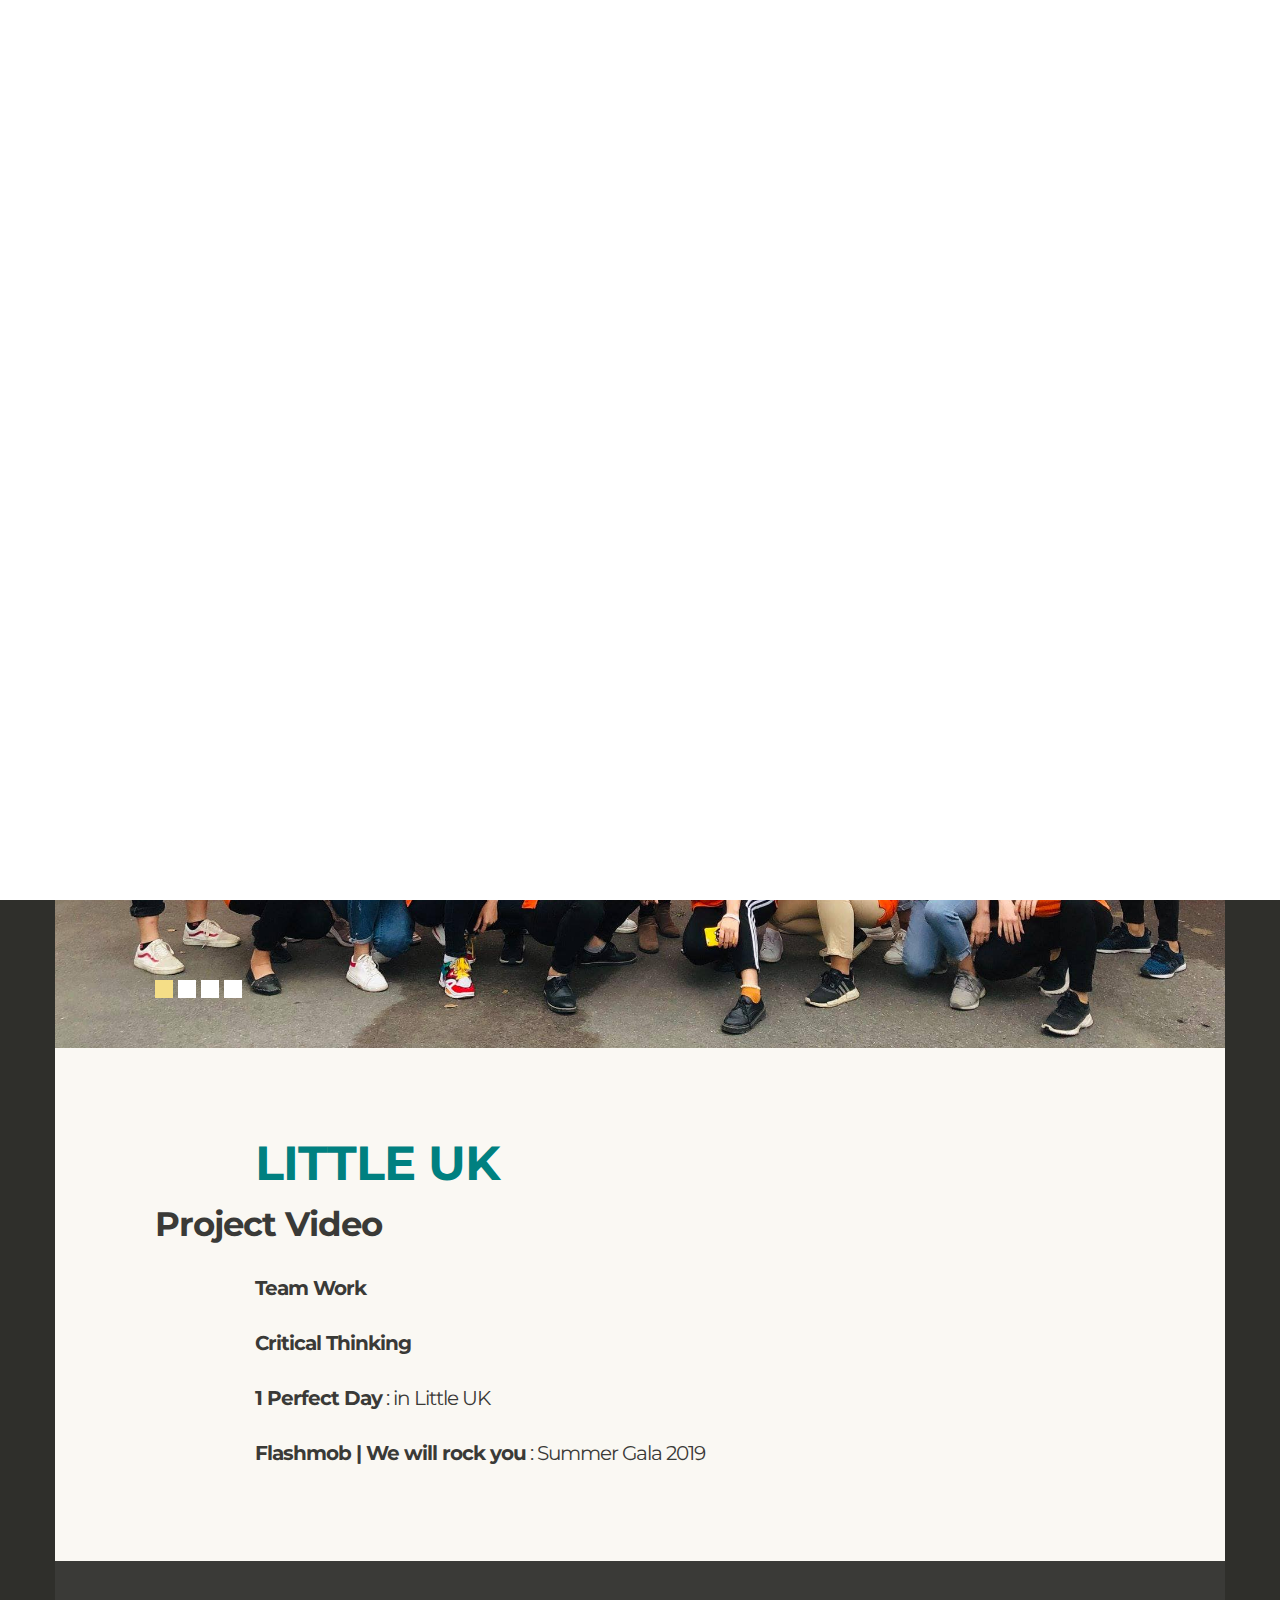
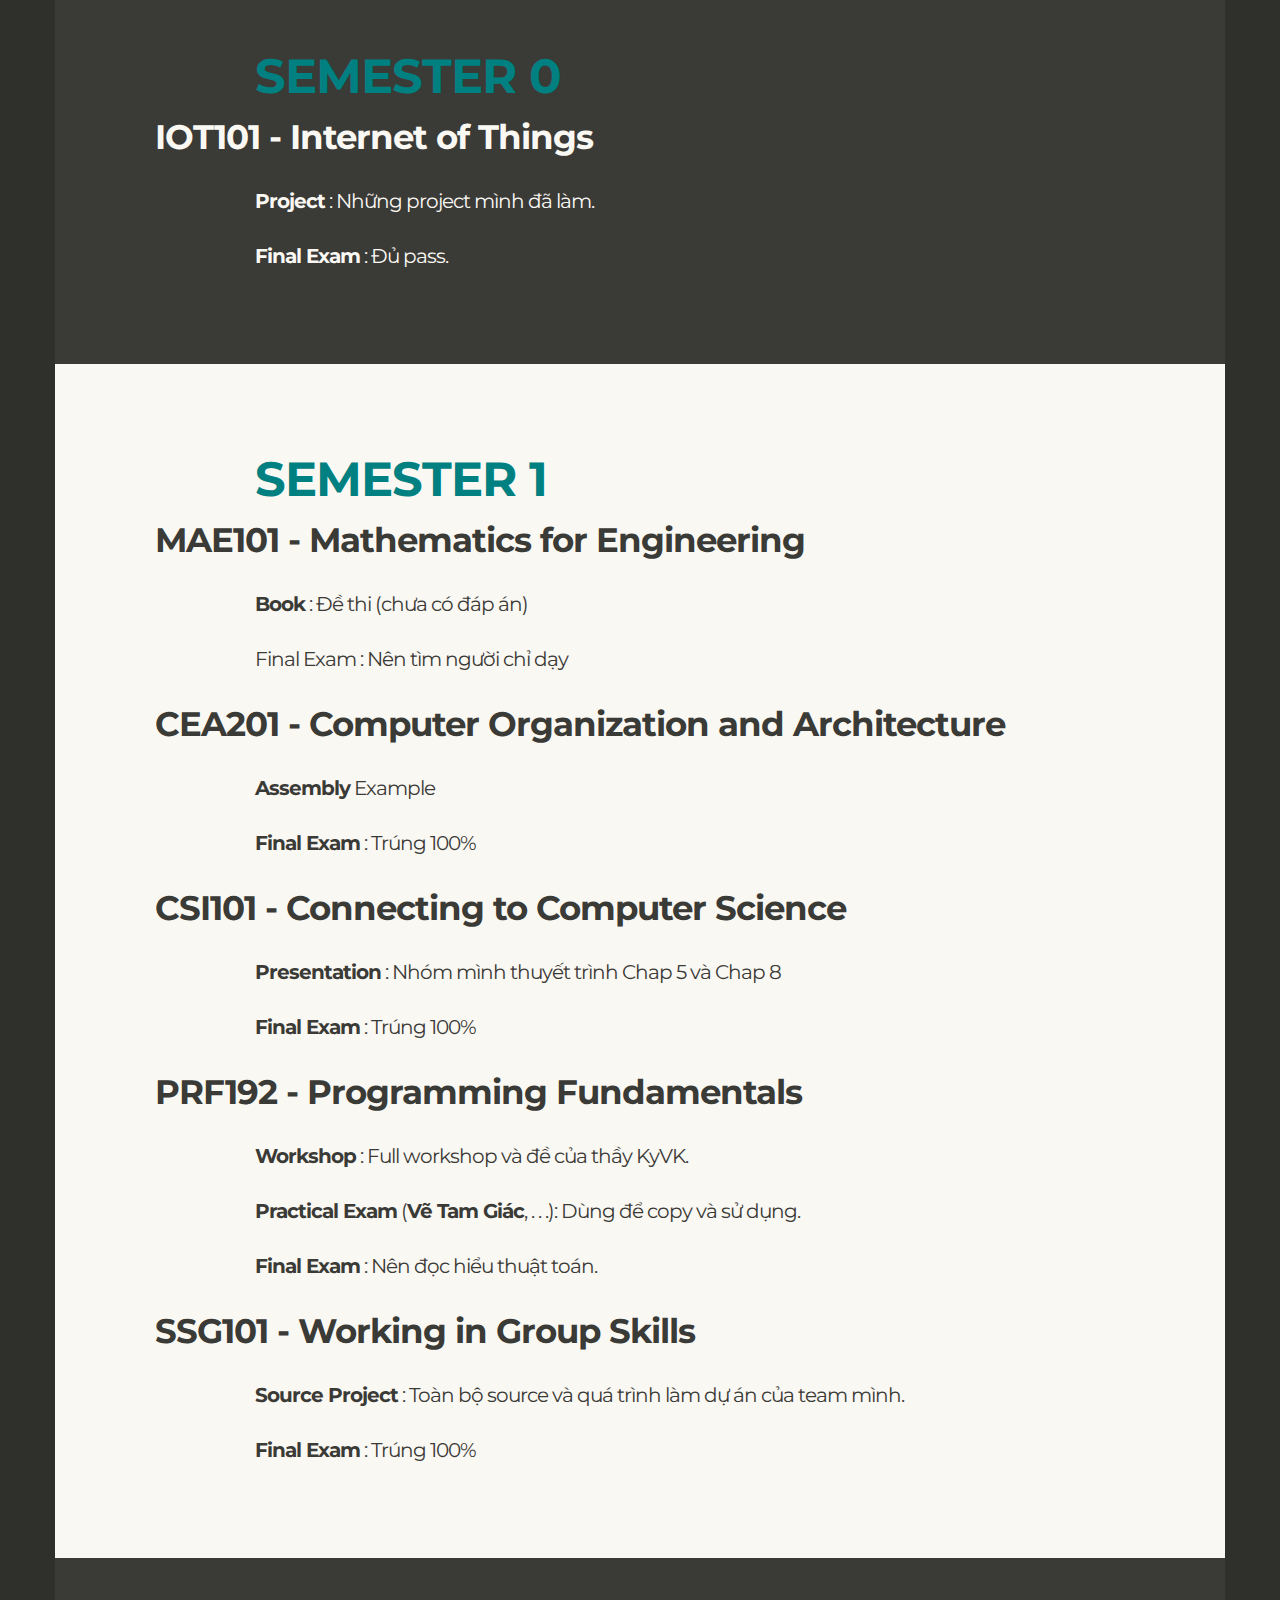
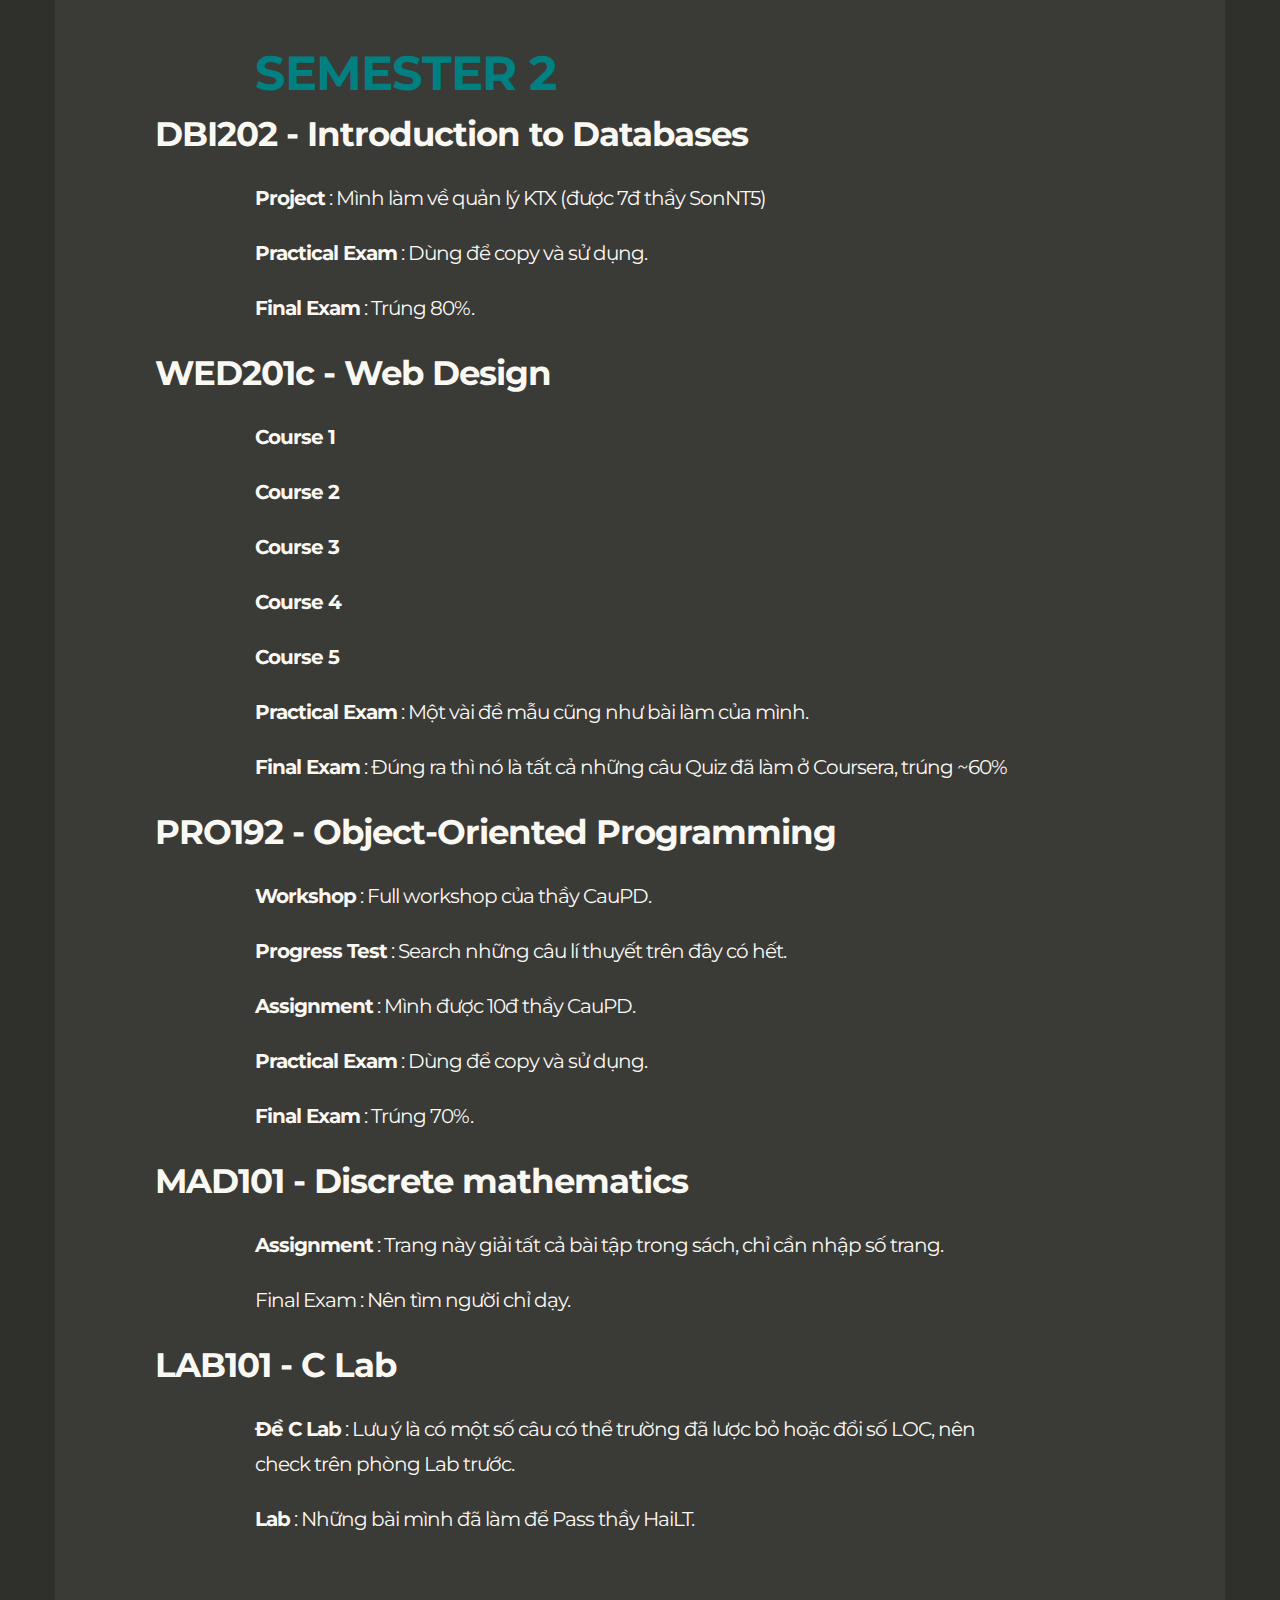
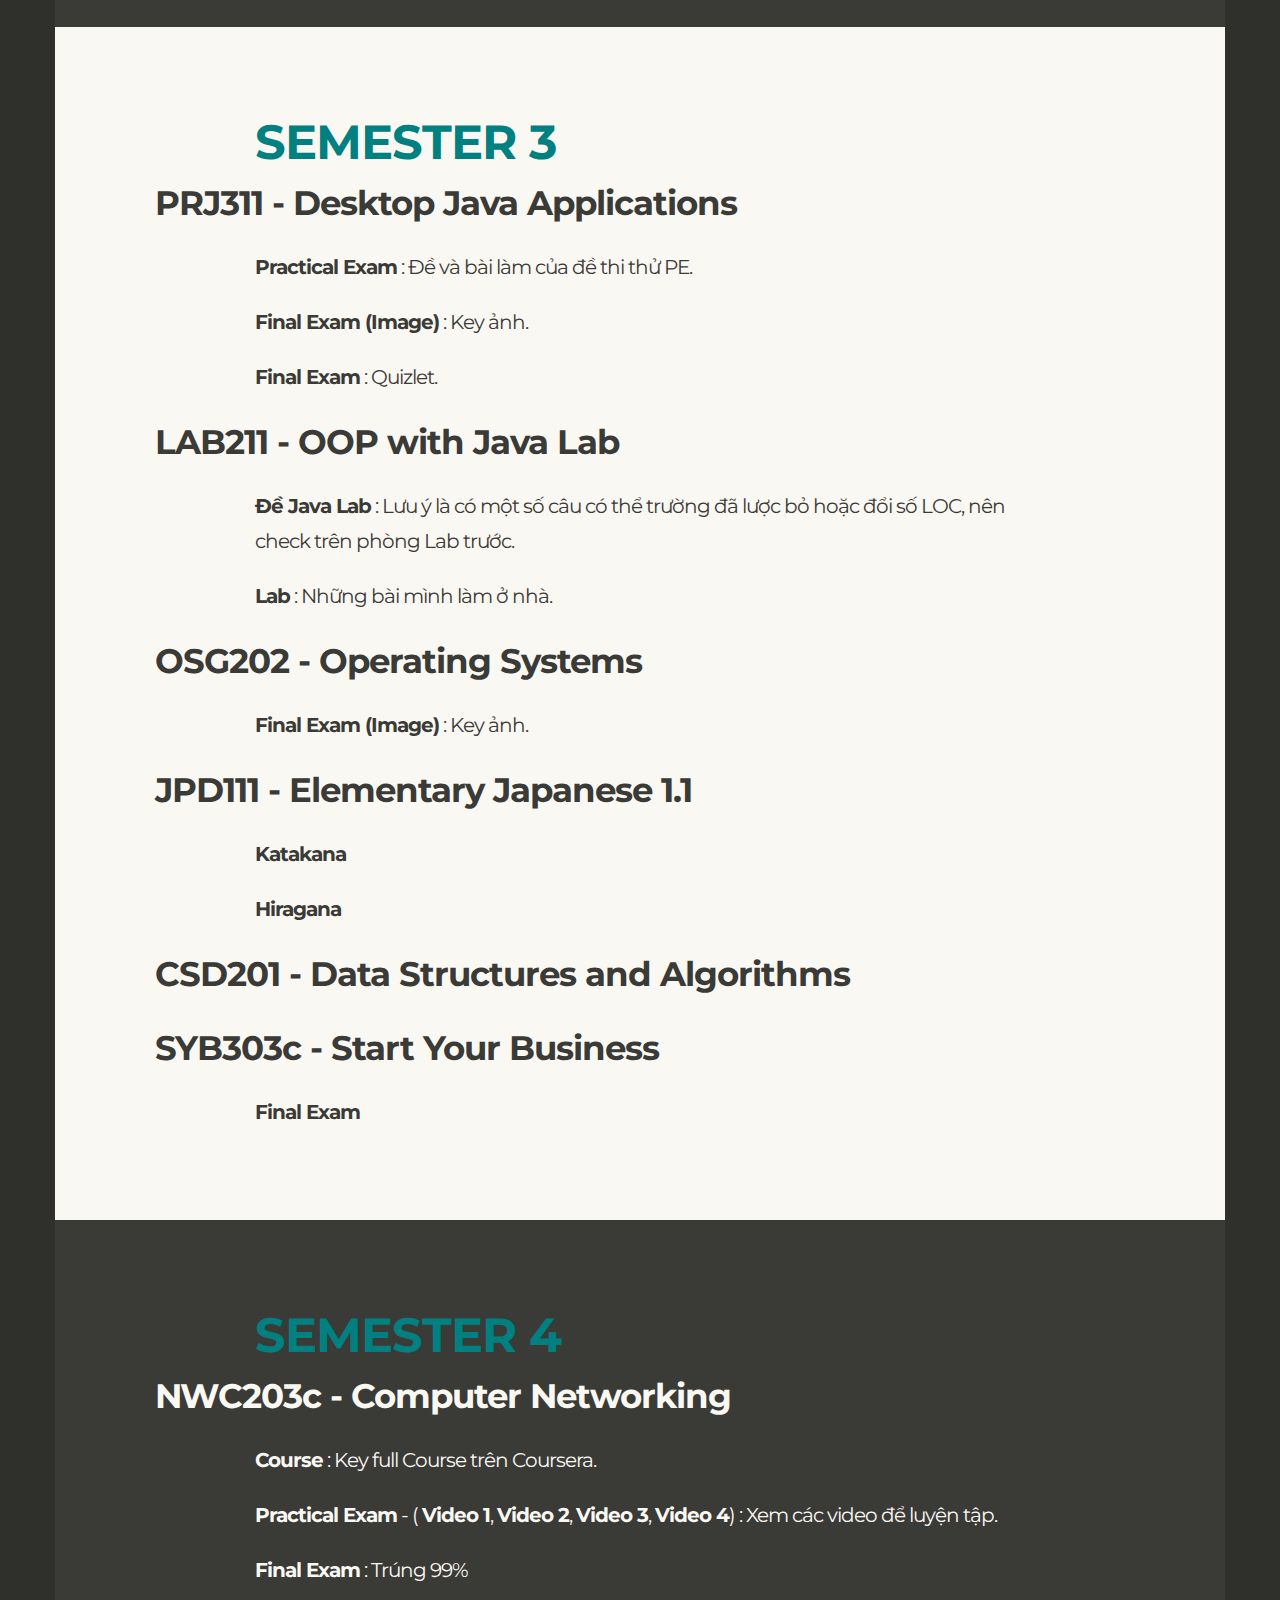
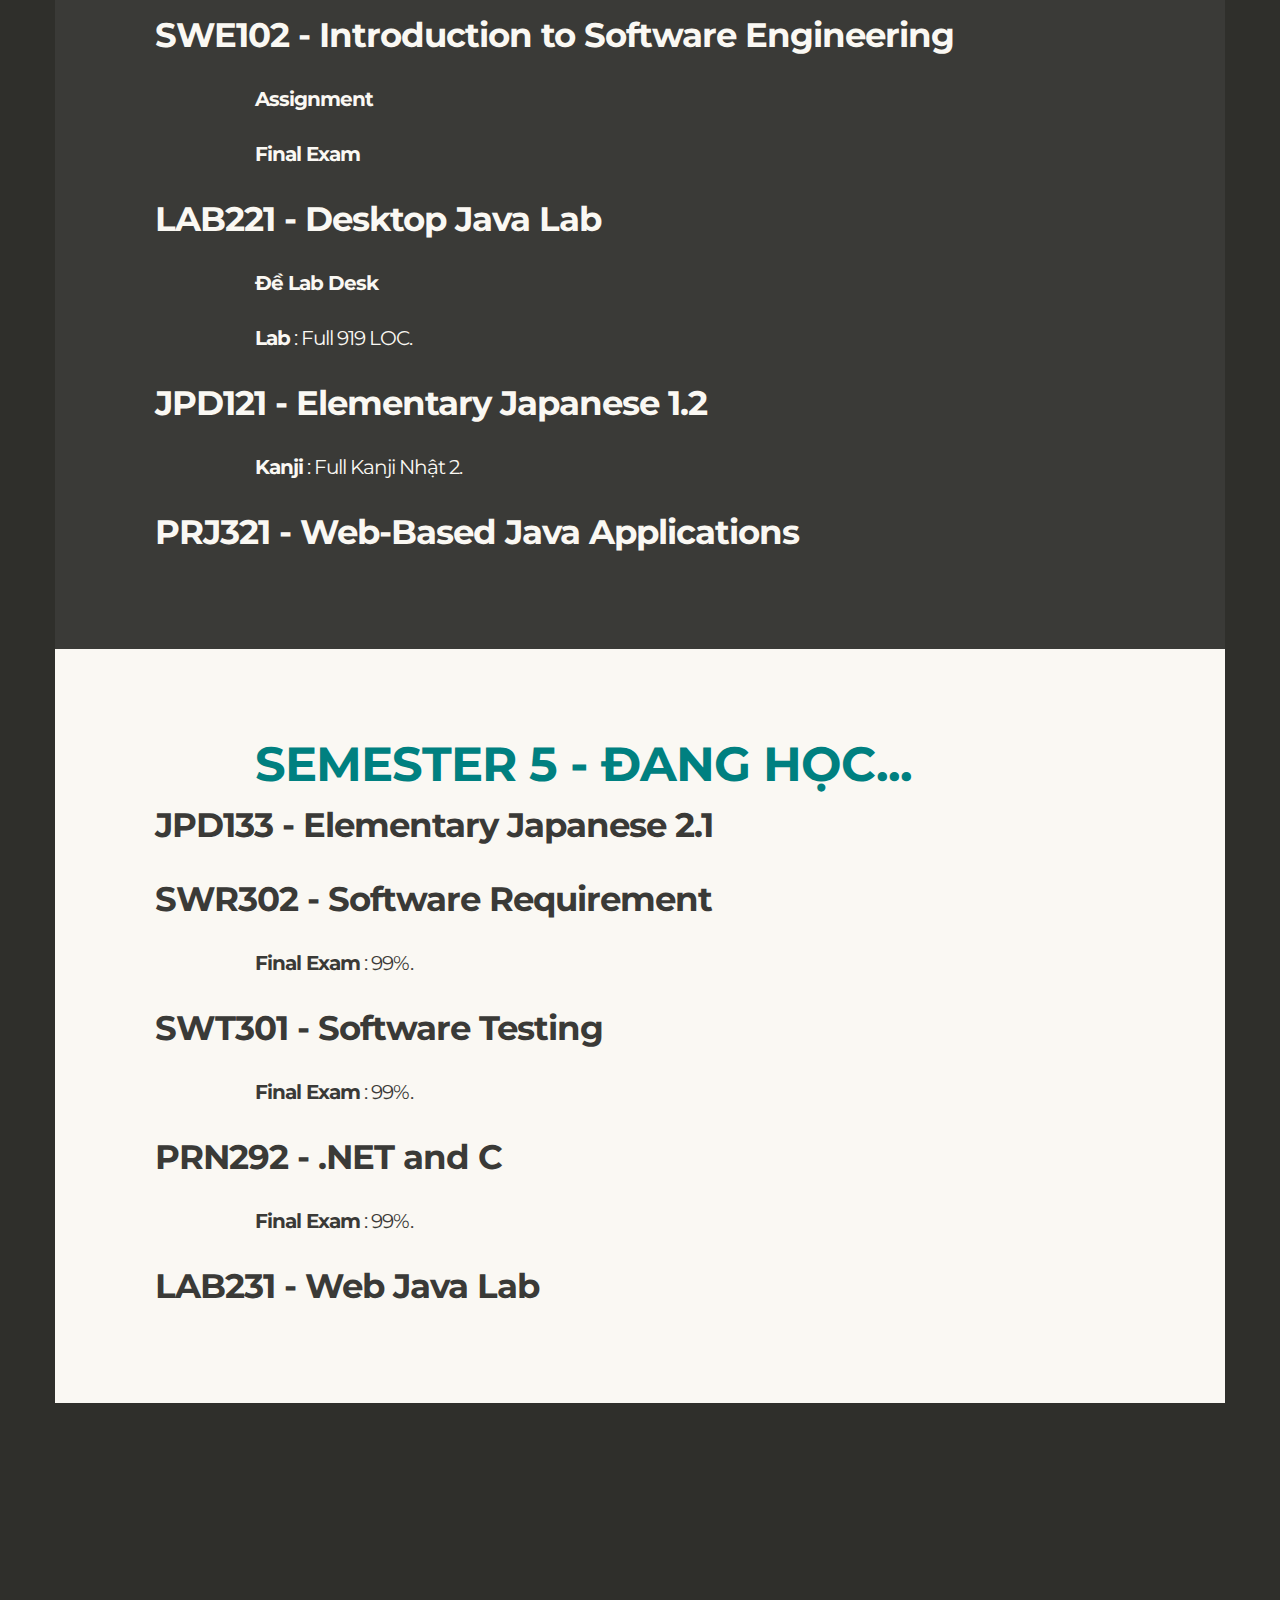
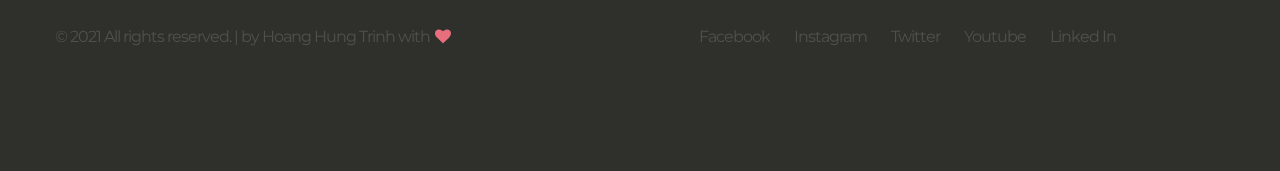
<file: FPTU/index.html>
<!DOCTYPE HTML>
<html lang="vi">

<head>
    <title>FPT University with my Experience</title>
    <meta http-equiv="Content-Type" content="text/html; charset=UTF-8">

    <meta name="keywords" content="HTML, CSS, JavaScript, PHP" />

    <meta name="viewport" content="width=device-width, initial-scale=1, maximum-scale=1">

    <link rel="icon" href="https://i.imgur.com/ABeMhJP.png">
    <link href='http://fonts.googleapis.com/css?family=Montserrat:400,700%7CPT+Serif:400,700' rel='stylesheet'
        type='text/css'>
    <link rel="stylesheet" type="text/css" href='css/clear.css' />
    <link rel="stylesheet" type="text/css" href='css/common.css' />
    <link rel="stylesheet" type="text/css" href='css/font-awesome.min.css' />
    <link rel="stylesheet" type="text/css" href='css/carouFredSel.css' />
    <link rel="stylesheet" type="text/css" href='css/sm-clean.css' />
    <link rel="stylesheet" type="text/css" href='style.css' />

    <!--[if lt IE 9]>
                <script src="js/html5.js"></script>
        <![endif]-->

</head>


<body class="home blog">
    <div class="doc-loader"></div>
    <div class="content-1170 header-holder center-relative">
        <div class="header-logo left">
            <a href="../index.html">
                <img src="images/TRHlogo.png" alt="TRH">
            </a>
        </div>

        <div class="header-menu">
            <div class="toggle-holder relative">
                <div id="toggle">
                    <div class="one"></div>
                    <div class="two"></div>
                    <div class="three"></div>
                </div>
            </div>

            <nav id="header-main-menu" class="big-menu">
                <ul class="main-menu sm sm-clean">
                    <li><a href="index.html" class="current">Home</a></li>
                    <!-- <li><a href="about.html">About</a></li>
                        <li><a href="about2.html">About 2</a></li>
                        <li><a href="about3.html">About 3</a></li> -->
                    <!-- <li><a href="contact.html">Contact</a> -->
                    <!-- <ul class="sub-menu">
                                <li><a href="contact2.html">Contact + Map</a></li>
                            </ul> -->
                    </li>
                </ul>
            </nav>
            <div class="clear"></div>
        </div>
        <div class="clear"></div>
    </div>

    <div class="block content-1170 center-relative">
        <div class="blog-holder block center-relative">

            <article id="post-1" class="relative blog-item-holder">
                <div class="post-thumb thumb-html one_thumb relative">
                    <script>
                        var slider1_speed = "500";
                        var slider1_auto = "true";
                        var slider1_pagination = "true";
                        var slider1_hover = "true";
                    </script>
                    <div class="image-slider-wrapper">
                        <div class="caroufredsel_wrapper">
                            <ul id="slider1" class="image-slider slides center-text">
                                <li><img src="images/bg02.jpg" alt=""></li>
                                <li><img src="images/bg03.jpg" alt=""></li>
                                <li><img src="images/bg04.jpg" alt=""></li>

                                <li><img src="images/bg06.jpg" alt=""></li>
                            </ul>
                        </div>
                        <div class="slider1_pagination carousel_pagination left"></div>
                        <div class="clear"></div>
                    </div>
                </div>
                <div class="post-title-holder one_title absolute">
                    <h2 class="entry-title excerpt">
                        <a href="#">
                            This is my Experience at FPT University.<br>
                            I hope can help you PASS the Exam. Good luck! ❤️</a>
                    </h2>
                    <div class="cat-links">
                        <ul>
                            <li>
                                <a href="#">Software-Engineering Major</a>
                            </li>
                        </ul>
                    </div>
                </div>
                <div class="clear"></div>
            </article>

            <article id="post-3" class="relative blog-item-holder">
                <div class="only-post-title-holder only-post-title-holder-w">
                    <h1 class="entry-title excerpt">
                        <a class="semester" onclick="luk()">
                            Little UK
                        </a>
                    </h1>

                    <h2>Project Video</h2>
                    <div class="cat-links cat-links-w">
                        <ul>
                            <li>
                                <a href="https://www.youtube.com/watch?v=1KGOkzprH5E&t=182s" target="_blank">Team
                                    Work</a>
                            </li>
                        </ul>
                    </div>

                    <div class="cat-links cat-links-w">
                        <ul>
                            <li>
                                <a href="https://www.youtube.com/watch?v=xGQRe8GRfuY&t=51s" target="_blank">Critical
                                    Thinking</a>
                            </li>
                        </ul>
                    </div>

                    <div class="cat-links cat-links-w">
                        <ul>
                            <li>
                                <a href="https://www.youtube.com/watch?v=szyY5qf-Tt0&t=7s" target="_blank">1 Perfect
                                    Day</a> : in Little UK
                            </li>
                        </ul>
                    </div>

                    <div class="cat-links cat-links-w">
                        <ul>
                            <li>
                                <a href="https://www.youtube.com/watch?v=9f4mTwvXd3g" target="_blank">Flashmob | We will
                                    rock you</a> : Summer Gala 2019
                            </li>
                        </ul>
                    </div>

                </div>
                <div class="clear"></div>
                <div class="zigzag absolute" style="bottom: 40px; right: 100px;">
                    <img src="images/zigzag.png" alt="">
                </div>
            </article>


            <article id="post-2" class="relative blog-item-holder">
                <div class="only-post-title-holder">
                    <h1 class="entry-title excerpt">
                        <a class="semester" onClick="sem0()">
                            Semester 0
                        </a>
                    </h1>

                    <h2>IOT101 - Internet of Things</h2>

                    <div class="cat-links">
                        <ul>
                            <li>
                                <a href="https://drive.google.com/file/d/1kEdmIVbcXUAWo60BNe3C59C1CnYE86Tx/view?usp=sharing"
                                    target="_blank"> Project</a> : Những project mình đã làm.
                            </li>
                        </ul>
                    </div>
                    <div class="cat-links">
                        <ul>
                            <li>
                                <a href="https://quizlet.com/_8aynxo?x=1qqt&i=268wbp" target="_blank"> Final Exam</a> :
                                Đủ pass.
                            </li>
                        </ul>
                    </div>
                </div>
                <div class="clear"></div>
                <div class="zigzag absolute" style="bottom: 30px; left: -90px;">
                    <img src="images/zigzag.png" alt="">
                </div>
            </article>

            <article id="post-3" class="relative blog-item-holder">
                <div class="only-post-title-holder only-post-title-holder-w">
                    <h1 class="entry-title excerpt">
                        <a class="semester" onclick="sem1()">
                            Semester 1
                        </a>
                    </h1>

                    <h2>MAE101 - Mathematics for Engineering</h2>
                    <div class="cat-links cat-links-w">
                        <ul>
                            <li>
                                <a href="https://drive.google.com/file/d/1QdMODXFn6SEaxGafddIj60AztN53xHD5/view?usp=sharing"
                                    target="_blank">Book</a> : Đề thi (chưa có đáp án)
                            </li>
                        </ul>
                    </div>
                    <div class="cat-links cat-link-w">
                        <ul>
                            <li>
                                Final Exam : Nên tìm người chỉ dạy
                            </li>
                        </ul>
                    </div>

                    <h2>CEA201 - Computer Organization and Architecture</h2>
                    <div class="cat-links cat-links-w">
                        <ul>
                            <li>
                                <a href="https://drive.google.com/file/d/1y3N4yRnRBZiiH-EwcS_dwJeMecUFivIA/view?usp=sharing"
                                    target="_blank">Assembly</a> Example
                            </li>
                        </ul>
                    </div>
                    <div class="cat-links cat-links-w">
                        <ul>
                            <li>
                                <a href="https://quizlet.com/vn/452927205/cea201-full-flash-cards/"
                                    target="_blank">Final Exam</a> : Trúng 100%
                            </li>
                        </ul>
                    </div>

                    <h2>CSI101 - Connecting to Computer Science</h2>
                    <div class="cat-links cat-links-w">
                        <ul>
                            <li>
                                <a href="https://drive.google.com/drive/folders/1Q4tFa9Q0JWAQ1MUtOtzL_jdu16YSWjTn?usp=sharing"
                                    target="_blank">Presentation</a> : Nhóm mình thuyết trình Chap 5 và Chap 8
                            </li>
                        </ul>
                    </div>
                    <div class="cat-links cat-links-w">
                        <ul>
                            <li>
                                <a href="https://drive.google.com/file/d/1L_5Uvi-mshC5L1EwDnzLEd34QfEGrLIt/view?usp=sharing"
                                    target="_blank">Final Exam</a> : Trúng 100%
                            </li>
                        </ul>
                    </div>

                    <h2>PRF192 - Programming Fundamentals</h2>
                    <div class="cat-links cat-links-w">
                        <ul>
                            <li>
                                <a href="https://drive.google.com/file/d/1FHsRtA5UF_13b8noI6X6_OIIajz2Emtd/view?usp=sharing"
                                    target="_blank">Workshop</a> : Full workshop và đề của thầy KyVK.
                            </li>
                        </ul>
                    </div>
                    <div class="cat-links cat-links-w">
                        <ul>
                            <li>
                                <a href="https://drive.google.com/drive/folders/1agrijvNu-jE1xX_kGMCcP_arKovpnPBs?usp=sharing"
                                    target="_blank">Practical Exam</a> (<a
                                    href="https://drive.google.com/drive/folders/1VuUVOwDmrT21q5zuax9UVLr7KgNHLjNf?usp=sharing"
                                    target="_blank">Vẽ Tam Giác</a>, . . .): Dùng để copy và sử dụng.
                            </li>
                        </ul>
                    </div>
                    <div class="cat-links cat-links-w">
                        <ul>
                            <li>
                                <a href="https://drive.google.com/file/d/19kNtgrtOItH2uBuW3ys8imFQhrSKHft1/view?usp=sharing"
                                    target="_blank">Final Exam</a> : Nên đọc hiểu thuật toán.
                            </li>
                        </ul>
                    </div>

                    <h2>SSG101 - Working in Group Skills</h2>
                    <div class="cat-links cat-links-w">
                        <ul>
                            <li>
                                <a href="https://drive.google.com/drive/folders/1jJf3o18DjR70wCXJQ3NfzBSouwDqfayX?usp=sharing"
                                    target="_blank">Source Project</a> : Toàn bộ source và quá trình làm dự án
                                của team mình.
                            </li>
                        </ul>
                    </div>
                    <div class="cat-links cat-links-w">
                        <ul>
                            <li>
                                <a href="https://drive.google.com/file/d/1Om4JRbidSgoPLIHuVY_AY7zUdcxZgMJJ/view?usp=sharing"
                                    target="_blank">Final Exam</a> : Trúng 100%
                            </li>
                        </ul>
                    </div>


                </div>
                <div class="clear"></div>
                <div class="zigzag absolute" style="bottom: 40px; right: 331px;">
                    <img src="images/zigzag.png" alt="">
                </div>
            </article>

            <article id="post-4" class="relative blog-item-holder">
                <div class="only-post-title-holder">
                    <h1 class="entry-title excerpt">
                        <a class="semester" onclick="sem2()">
                            Semester 2
                        </a>
                    </h1>

                    <h2>DBI202 - Introduction to Databases</h2>
                    <div class="cat-links">
                        <ul>
                            <li>
                                <a href="https://drive.google.com/drive/folders/1JRcTB3J6dyF_8TcoQkd2kXFlUtoV6w-f?usp=sharing"
                                    target="_blank"> Project</a> : Mình làm về quản lý KTX (được 7đ thầy SonNT5)
                            </li>
                        </ul>
                    </div>
                    <div class="cat-links">
                        <ul>
                            <li>
                                <a href="https://drive.google.com/drive/folders/1FyboAPGD96WV2_JtT22yPuT5coTq1hi1?usp=sharing"
                                    target="_blank"> Practical Exam</a> : Dùng để copy và sử dụng.
                            </li>
                        </ul>
                    </div>
                    <div class="cat-links">
                        <ul>
                            <li>
                                <a href="https://quizlet.com/_8ayr0a?x=1qqt&i=268wbp" target="_blank"> Final Exam</a> :
                                Trúng 80%.
                            </li>
                        </ul>
                    </div>

                    <h2>WED201c - Web Design</h2>
                    <div class="cat-links">
                        <ul>
                            <li>
                                <a href="https://drive.google.com/drive/folders/1OEm2ong7z4mrDCPVHU6GLMCAtPSEbPu_?usp=sharing"
                                    target="_blank"> Course 1</a>
                            </li>
                        </ul>
                    </div>
                    <div class="cat-links">
                        <ul>
                            <li>
                                <a href="https://drive.google.com/drive/folders/13aecOut6HmEkqknVajSsUYSOgnNT_Icp?usp=sharing"
                                    target="_blank"> Course 2</a>
                            </li>
                        </ul>
                    </div>
                    <div class="cat-links">
                        <ul>
                            <li>
                                <a href="https://drive.google.com/drive/folders/1XmkLeRH94LZ9M37N4q1JY6SPvaXbOzqA?usp=sharing"
                                    target="_blank"> Course 3</a>
                            </li>
                        </ul>
                    </div>
                    <div class="cat-links">
                        <ul>
                            <li>
                                <a href="https://drive.google.com/drive/folders/1jICjzZcH4p-OnIYDkQ5OttnmaguPqmNf?usp=sharing"
                                    target="_blank"> Course 4</a>
                            </li>
                        </ul>
                    </div>
                    <div class="cat-links">
                        <ul>
                            <li>
                                <a href="https://drive.google.com/drive/folders/1NpQOgksVVTJaJDGlbUOcC5OPxwggqWmV?usp=sharing"
                                    target="_blank"> Course 5</a>
                            </li>
                        </ul>
                    </div>

                    <div class="cat-links">
                        <ul>
                            <li>
                                <a href="https://drive.google.com/drive/folders/1307Vo8GYpYDVw-Uf16FCFcbMhLv12nJP?usp=sharing"
                                    target="_blank">Practical Exam</a> : Một vài đề mẫu cũng như bài làm của
                                mình.
                            </li>
                        </ul>
                    </div>

                    <div class="cat-links">
                        <ul>
                            <li>
                                <a href="https://drive.google.com/drive/folders/1HnPO230nBDUpNwAj8n8bOp4FNK-_-_kV?usp=sharing"
                                    target="_blank">Final Exam</a> : Đúng ra thì nó là tất cả những câu Quiz đã
                                làm ở Coursera, trúng ~60%
                            </li>
                        </ul>
                    </div>

                    <h2>PRO192 - Object-Oriented Programming</h2>
                    <div class="cat-links">
                        <ul>
                            <li>
                                <a href="https://drive.google.com/file/d/1nuWky7u_n7IdrUnFR1xq99pKUDQwk5lt/view?usp=sharing"
                                    target="_blank">Workshop</a> : Full workshop của thầy CauPD.
                            </li>
                        </ul>
                    </div>
                    <div class="cat-links">
                        <ul>
                            <li>
                                <a href="https://www.sanfoundry.com/" target="_blank">Progress Test</a> : Search những
                                câu lí thuyết trên đây có hết.
                            </li>
                        </ul>
                    </div>
                    <div class="cat-links">
                        <ul>
                            <li>
                                <a href="https://drive.google.com/drive/folders/1iVj6pbHWyIo8DRMoDA8YEeovzqRKs4Eg?usp=sharing"
                                    target="_blank">Assignment</a> : Mình được 10đ thầy CauPD.
                            </li>
                        </ul>
                    </div>
                    <div class="cat-links">
                        <ul>
                            <li>
                                <a href="https://drive.google.com/drive/folders/1SNxRsxp9S1NdZh3PTBgBS-OhGkVth2cy?usp=sharing"
                                    target="_blank">Practical Exam</a> : Dùng để copy và sử dụng.
                            </li>
                        </ul>
                    </div>
                    <div class="cat-links">
                        <ul>
                            <li>
                                <a href="https://quizlet.com/vn/502462106/pro192-flash-cards/?new" target="_blank">Final
                                    Exam</a> : Trúng 70%.
                            </li>
                        </ul>
                    </div>

                    <h2>MAD101 - Discrete mathematics</h2>
                    <div class="cat-links">
                        <ul>
                            <li>
                                <a href="https://www.slader.com/textbook/9780073229720-discrete-mathematics-with-applications-6th-edition/?fbclid=IwAR0oF4e4UTDo1lNHyRGPCk2sc4DmWkDm_7IMTe3sJ1BYMiydlaWA9yFf6cs"
                                    target="_blank"> Assignment</a> : Trang này giải tất cả bài tập trong sách,
                                chỉ cần nhập số trang.
                            </li>
                        </ul>
                    </div>
                    <div class="cat-links">
                        <ul>
                            <li>
                                Final Exam : Nên tìm người chỉ dạy.
                            </li>
                        </ul>
                    </div>

                    <h2>LAB101 - C Lab</h2>
                    <div class="cat-links">
                        <ul>
                            <li>
                                <a href="https://drive.google.com/drive/folders/1VXCUqOPP2JZUtEptxHp6OgUPfDGqh-2q?usp=sharing"
                                    target="_blank"> Đề C Lab</a> : Lưu ý là có một số câu có thể trường đã
                                lược bỏ hoặc đổi số LOC, nên check trên phòng Lab trước.
                            </li>
                        </ul>
                    </div>
                    <div class="cat-links">
                        <ul>
                            <li>
                                <a href="https://drive.google.com/drive/folders/12bEHhlJiUdFUFzxnSOf8L7qS-jLhXpB-?usp=sharing"
                                    target="_blank"> Lab</a> : Những bài mình đã làm để Pass thầy HaiLT.
                            </li>
                        </ul>
                    </div>



                </div>
                <div class="clear"></div>
                <div class="zigzag absolute" style="bottom: 30px; left: -90px;">
                    <img src="images/zigzag.png" alt="">
                </div>
            </article>

            <article id="post-5" class="relative blog-item-holder">
                <div class="only-post-title-holder only-post-title-holder-w">
                    <h1 class="entry-title excerpt">
                        <a class="semester" onclick="sem3()">
                            Semester 3
                        </a>
                    </h1>

                    <h2>PRJ311 - Desktop Java Applications</h2>
                    <div class="cat-links cat-links-w">
                        <ul>
                            <li>
                                <a href="https://drive.google.com/file/d/1OiSjJ7ZbhBJ9sr18xe04zgpZbrzFW73g/view?usp=sharing"
                                    target="_blank">Practical Exam</a> : Đề và bài làm của đề thi thử PE.
                            </li>
                        </ul>
                    </div>
                    <div class="cat-links cat-links-w">
                        <ul>
                            <li>
                                <a href="https://drive.google.com/file/d/1ecH3wwlaH_H78FzUYnwTyQtvb9c1gQ5C/view?usp=sharing"
                                    target="_blank">Final Exam (Image)</a> : Key ảnh.
                            </li>
                        </ul>
                    </div>
                    <div class="cat-links cat-links-w">
                        <ul>
                            <li>
                                <a href="https://quizlet.com/_97eig3?x=1jqt&i=268wbp" target="_blank">Final Exam</a> :
                                Quizlet.
                            </li>
                        </ul>
                    </div>

                    <h2>LAB211 - OOP with Java Lab</h2>
                    <div class="cat-links cat-links-w">
                        <ul>
                            <li>
                                <a href="https://drive.google.com/drive/folders/1WiB6heFAMTySzR6EBAFgKPA5trU3Wwgd"
                                    target="_blank">Đề Java Lab</a> : Lưu ý là có một số câu có thể trường đã
                                lược bỏ hoặc đổi số LOC, nên check trên phòng Lab trước.
                            </li>
                        </ul>
                    </div>
                    <div class="cat-links cat-links-w">
                        <ul>
                            <li>
                                <a href="https://drive.google.com/file/d/1KVA2Eln-Fjr73wQlDR53uo8azJlvMELh/view?usp=sharing"
                                    target="_blank">Lab</a> : Những bài mình làm ở nhà.
                            </li>
                        </ul>
                    </div>

                    <h2>OSG202 - Operating Systems</h2>
                    <div class="cat-links cat-links-w">
                        <ul>
                            <li>
                                <a href="https://drive.google.com/file/d/1nDJQYqBHLlfGLdj1ilxD_fd804AMGSv4/view?usp=sharing"
                                    target="_blank">Final Exam (Image)</a> : Key ảnh.
                            </li>
                        </ul>
                    </div>

                    <h2>JPD111 - Elementary Japanese 1.1</h2>
                    <div class="cat-links cat-links-w">
                        <ul>
                            <li>
                                <a href="https://quizlet.com/vn/510262047/katakana-co-ban-flash-cards/"
                                    target="_blank">Katakana</a>
                            </li>
                        </ul>
                    </div>
                    <div class="cat-links cat-links-w">
                        <ul>
                            <li>
                                <a href="https://quizlet.com/vn/508708729/hiragana-co-ban-flash-cards/"
                                    target="_blank">Hiragana</a>
                            </li>
                        </ul>
                    </div>
                    <h2>CSD201 - Data Structures and Algorithms</h2>
                    <h2>SYB303c - Start Your Business</h2>
                    <div class="cat-links cat-links-w">
                        <ul>
                            <li>
                                <a href="https://quizlet.com/_8hmegw?x=1jqt&i=268wbp" target="_blank">Final Exam</a>
                            </li>
                        </ul>
                    </div>
                </div>
                <div class="clear"></div>
                <div class="zigzag absolute" style="bottom: 40px; right: 100px;">
                    <img src="images/zigzag.png" alt="">
                </div>
            </article>

            <article id="post-6" class="relative blog-item-holder">
                <div class="only-post-title-holder">
                    <h1 class="entry-title excerpt">
                        <a class="semester" onclick="sem4()">
                            Semester 4
                        </a>
                    </h1>

                    <h2>NWC203c - Computer Networking</h2>
                    <div class="cat-links">
                        <ul>
                            <li>
                                <a href="https://quizlet.com/_90bdci?x=1jqt&i=268wbp" target="_blank">Course</a> : Key
                                full Course trên Coursera.
                            </li>
                        </ul>
                    </div>
                    <div class="cat-links">
                        <ul>
                            <li>
                                <a href="https://drive.google.com/file/d/16BJl0WA_ki9XHzgJU_G-z6HhoD0YGkRK/view?usp=sharing"
                                    target="_blank">Practical Exam</a> - (
                                <a href="https://www.youtube.com/watch?v=IGXQVJqfDzk" target="_blank">Video 1</a>,
                                <a href="https://www.youtube.com/watch?v=dh7y8MIEwQw" target="_blank">Video 2</a>,
                                <a href="https://www.youtube.com/watch?v=pWtRZ8HFrCI" target="_blank">Video 3</a>,
                                <a href="https://drive.google.com/file/d/1VcBDTuQkI4UN0owLkRtRW2z6A0uLaNyS/view?fbclid=IwAR3RpfzsY4J6fW1I8EwfS5iaeiIUniD5rfysTNzMRaERUTCEiJZwc5-L5ZI"
                                    target="_blank">Video 4</a>) : Xem các video để luyện tập.
                            </li>
                        </ul>
                    </div>
                    <div class="cat-links">
                        <ul>
                            <li>
                                <a href="https://quizlet.com/_97foga?x=1qqt&i=268wbp" target="_blank">Final Exam</a> :
                                Trúng 99%
                            </li>
                        </ul>
                    </div>

                    <h2>SWE102 - Introduction to Software Engineering</h2>
                    <div class="cat-links">
                        <ul>
                            <li>
                                <a href="https://drive.google.com/drive/folders/1l-W1eextkY_HA1HXBiCNamPb10D40246?usp=sharing"
                                    target="_blank">Assignment</a>
                            </li>
                        </ul>
                    </div>
                    <div class="cat-links">
                        <ul>
                            <li>
                                <a href="https://quizlet.com/_97fopq?x=1qqt&i=268wbp" target="_blank">Final Exam</a>
                            </li>
                        </ul>
                    </div>

                    <h2>LAB221 - Desktop Java Lab</h2>
                    <div class="cat-links">
                        <ul>
                            <li>
                                <a href="https://drive.google.com/drive/folders/1F3dSW4CjUzTA9ie9LkAkpx_Vfqexv1F-?usp=sharing"
                                    target="_blank">Đề Lab Desk</a>
                            </li>
                        </ul>
                    </div>
                    <div class="cat-links">
                        <ul>
                            <li>
                                <a href="https://drive.google.com/file/d/1QfmKGJMkUMrbzajfazPpLK27tENxYUHV/view?usp=sharing"
                                    target="_blank">Lab</a> : Full 919 LOC.
                            </li>
                        </ul>
                    </div>

                    <h2>JPD121 - Elementary Japanese 1.2</h2>
                    <div class="cat-links">
                        <ul>
                            <li>
                                <a href="https://quizlet.com/_8jq65j?x=1jqt&i=268wbp" target="_blank">Kanji</a> : Full
                                Kanji Nhật 2.
                            </li>
                        </ul>
                    </div>

                    <h2>PRJ321 - Web-Based Java Applications</h2>

                </div>
                <div class="clear"></div>
                <div class="zigzag absolute" style="bottom: 30px; left: -90px;">
                    <img src="images/zigzag.png" alt="">
                </div>
            </article>

            <article id="post-5" class="relative blog-item-holder">
                <div class="only-post-title-holder only-post-title-holder-w">
                    <h1 class="entry-title excerpt">
                        <a class="semester" onclick="sem5()">
                            Semester 5 - Đang học...
                        </a>
                    </h1>

                    <h2>JPD133 - Elementary Japanese 2.1</h2>
                    <h2>SWR302 - Software Requirement</h2>
                    <div class="cat-links cat-links-w">
                        <ul>
                            <li>
                                <a href="https://quizlet.com/_9ptsft?x=1qqt&i=268wbp"
                                    target="_blank">Final Exam</a> : 99%.
                            </li>
                        </ul>
                    </div>
                    <h2>SWT301 - Software Testing</h2>
                    <div class="cat-links cat-links-w">
                        <ul>
                            <li>
                                <a href="https://quizlet.com/_9ptsly?x=1qqt&i=268wbp"
                                    target="_blank">Final Exam</a> : 99%.
                            </li>
                        </ul>
                    </div>
                    <h2>PRN292 - .NET and C</h2>
                    <div class="cat-links cat-links-w">
                        <ul>
                            <li>
                                <a href="https://quizlet.com/_9ptstx?x=1qqt&i=268wbp"
                                    target="_blank">Final Exam</a> : 99%.
                            </li>
                        </ul>
                    </div>
                    <h2>LAB231 - Web Java Lab</h2>

                </div>
                <div class="clear"></div>
                <div class="zigzag absolute" style="bottom: 40px; right: 100px;">
                    <img src="images/zigzag.png" alt="">
                </div>
            </article>
        </div>
    </div>


    <!--Footer-->

    <footer class="footer">
        <div class="content-1170 center-relative">
            <ul>
                <li class="left-footer-content">
                    © 2021 All rights reserved. | by Hoang Hung Trinh with <i class="fa fa-heart"></i>
                </li>
                <li class="center-footer-content">
                    <a href="../index.html">
                        <img src="images/TRHLogo-W.png" alt="TRH">
                    </a>
                </li>
                <li class="right-footer-contnet">
                    <a href="https://www.facebook.com/HoangHung.Trijnh" target="_blank">Facebook</a>
                    <a href="https://www.instagram.com/hungghoang910/" target="_blank">Instagram</a>
                    <a href="https://twitter.com/hunghoang910" target="_blank">Twitter</a>
                    <a href="https://www.youtube.com/channel/UC6F4vduaEzoVYa-eQZLnBZA?view_as=subscriber"
                        target="_blank">Youtube</a>
                    <a href="https://www.linkedin.com/in/hung-h-trinh-4b62521a6" target="_blank">Linked In</a>

                </li>
                <li class="left-footer-content mobile">
                    © 2021 All rights reserved. | by Hoang Hung Trinh with <i class="fa fa-heart"></i>
                </li>
            </ul>
        </div>
    </footer>



    <div class="fixed scroll-top">
        <img src="images/back_to_top.png" alt="Go Top">
    </div>


    <script type="text/javascript" src="js/jquery.js"></script>
    <script type="text/javascript" src="js/jquery.smartmenus.min.js"></script>
    <script type="text/javascript" src="js/queryloader2.min.js"></script>
    <script type="text/javascript" src="js/jquery.carouFredSel-6.0.0-packed.js"></script>
    <script type="text/javascript" src="js/jquery.mousewheel.min.js"></script>
    <script type="text/javascript" src="js/jquery.touchSwipe.min.js"></script>
    <script type="text/javascript" src="js/jquery.easing.1.3.js"></script>
    <script type="text/javascript" src="js/jquery.nicescroll.min.js"></script>
    <script type="text/javascript" src="js/main.js"></script>

</body>

</html>
</file>
<file: FPTU/css/clear.css>
html, body, div, span, object, iframe,
h1, h2, h3, h4, h5, h6, p, blockquote, pre,
abbr, address, cite, code,
del, dfn, em, img, ins, kbd, q, samp,
small, strong, sub, sup, var,
b, i, ol, ul, li,
fieldset, form, label, legend,
table, caption, tbody, tfoot, thead, tr, th, td,
article, aside, canvas, details, figcaption, figure, 
footer, header, hgroup, menu, nav, section, summary,
time, mark, audio, video {
    margin:0;
    padding:0;
    border:0;
    outline: none;
    font-size:100%;
    vertical-align:baseline;
    background:transparent;
}

body {
    line-height:1;
}

article,aside,details,figcaption,figure,
footer,header,hgroup,menu,nav,section { 
    display:block;
}

nav ul,ul,ol {
    list-style:none;
}

blockquote, q {
    quotes:none;
}

blockquote:before, blockquote:after,
q:before, q:after {
    content:'';
    content:none;
}

a {
    margin:0;
    padding:0;
    font-size:100%;
	outline: none;
    vertical-align:baseline;
    background:transparent;
}

ins {
    background-color:#ff9;
    color:#000;
    text-decoration:none;
}

mark {
    background-color:#ff9;
    color:#000; 
    font-style:italic;
    font-weight:bold;
}

del {
    text-decoration: line-through;
}

abbr[title], dfn[title] {
    border-bottom:1px dotted;
    cursor:help;
}

table {
    border-collapse:collapse;
    border-spacing:0;
}

hr {
    display:block;
    height:1px;
    border:0;   
    border-top:1px solid #cccccc;
    margin:1em 0;
    padding:0;
}

input, select {
    vertical-align:middle;
}

input:focus, textarea:focus
{
    outline: none;
}
</file>
<file: FPTU/css/common.css>
.block
{
    display: block;
}
.hidden
{
    display: none;
}
.clear
{
    clear: both;
}
.left
{
    float: left;
}
.right
{
    float: right;
}
.line-height
{
    line-height: 0;
}
.clear-right
{
    clear: right;
}
.clear-left
{
    clear: left;
}
.center-relative
{
    margin-left: auto;
    margin-right: auto;
}
.center-absolute
{
    left: 50%;
}
.center-text
{
    text-align: center !important;
}
.text-left
{
    text-align: left;
}
.text-right
{
    text-align: right;
}
.absolute
{
    position: absolute;
}
.fixed
{
    position: fixed;
}
.relative
{
    position: relative;
}
.margin-0, .margin-0 img
{
    margin: 0 !important;
    line-height: 0;
}
.top-0
{
    margin-top: 0 !important;
}
.top-5
{
    margin-top: 5px !important;	
}
.top-10
{
    margin-top: 10px;	
}
.top-15
{
    margin-top: 15px;	
}
.top-20
{
    margin-top: 20px;
}
.top-25
{
    margin-top: 25px;	
}
.top-30
{
    margin-top: 30px;	
}
.top-50
{
    margin-top: 50px;	
}
.top-60
{
    margin-top: 60px;	
}
.top-70
{
    margin-top: 70px;	
}
.top-75
{
    margin-top: 75px;	
}
.top-80
{
    margin-top: 80px;
}
.top-100
{
    margin-top: 100px;	
}
.top-105
{
    margin-top: 105px;	
}
.top-120
{
    margin-top: 120px;
}
.top-150
{
    margin-top: 150px;	
}
.top-200
{
    margin-top: 200px;	
}
.top-negative-30
{
    margin-top: -30px;
}
.left-35
{
    margin-left:35px;
}
.right-35
{
    margin-right:35px;
}
.bottom-0
{
    margin-bottom: 0 !important;
}
.bottom-10
{
    margin-bottom: 10px !important;
}
.bottom-20
{
    margin-bottom: 20px !important;
}
.bottom-25
{
    margin-bottom: 25px !important;
}
.bottom-30
{
    margin-bottom: 30px !important;
}
.bottom-50
{
    margin-bottom: 50px !important;
}
.bottom-100
{
    margin-bottom: 100px !important;
}
.bottom-150
{
    margin-bottom: 150px !important;
}
.bottom-200
{
    margin-bottom: 200px !important;
}
.width-25
{
    width: 25%;
}
.width-50
{
    width: 50%;
}
.width-75
{
    width: 75%;
}
.width-85
{
    width: 85%;
}
.width-100
{
    width: 100%;
}
address
{
    font-size: 32px;
    line-height: 50px;
    font-style: normal;
}
iframe
{
    width: 100%;
}
h1,h2,h3,h4,h5,h6
{
    padding: 20px 0;
}
h1
{
    font-size: 38px;
    line-height: 38px;    
}
h2
{
    font-size: 34px;    
    line-height: 34px;    
}
h3
{
    font-size: 32px;  
    line-height: 32px;    
}
h4
{
    font-size: 30px;    
}
h5
{
    font-size: 28px;   
}
h6
{
    font-size: 26px;    
}
em
{
    font-style: italic;
}
ol
{
    list-style-type: decimal;
}
pre
{
    word-wrap: break-word;
}
.single-content table, .single-content th, .single-content td, .page-content table, .page-content th, .page-content td
{
    border:1px solid black;
    padding: 10px;
    vertical-align: middle;
}
sup
{
    vertical-align: super;
    font-size: smaller;
}
sub
{
    vertical-align: sub;
    font-size: smaller;
}
.single-content ol
{
    display: block;
    list-style-type: decimal;
    margin: 0 0 14px 17px;
}
.single-content ul
{
    display: block;
    list-style-type: disc;
    margin: 0 0 14px 17px;
}


/* COLUMNS */

.one,  .one_half,  .one_third,  .two_third,  .three_fourth, 
.one_fourth{
    margin-right: 100px;
    float: left;
    position: relative;
    margin-bottom: 30px;
}
.last{
    margin-right: 0 !important;
    clear: right;
}
.one{
    float: none;
    display: block;
    clear: both;
    margin-right: 0;
}
.one_half{
    width: 435px;
}
.one_third{
    width: 256px;
}
.two_third{
    width: 612px;
}
.one_fourth{
    width: 167px;
}
.three_fourth{
    width: 701px;
}
.one img,  .one_half img,  .one_third img,  .two_third img, 
.three_fourth img,  .one_fourth img{
    max-width: 100%;
    height: auto;
    max-height: 100%;
    width: auto;	
}

.one_half.margin-0{
    width: 50%;
}
.one_third.margin-0{
    width: 33.333333333%;
}
.two_third.margin-0{
    width: 66.666666666%;
}
.one_fourth.margin-0{
    width: 25%;
}
.three_fourth.margin-0{
    width: 75%;
}


/* MENU CORE */

/* Mobile first layout SmartMenus Core CSS (it's not recommended editing these rules)
   You need this once per page no matter how many menu trees or different themes you use.
-------------------------------------------------------------------------------------------*/

.sm,.sm ul,.sm li{display:block;list-style:none;margin:0;padding:0;line-height:normal;direction:ltr;-webkit-tap-highlight-color:rgba(0,0,0,0);}
.sm-rtl,.sm-rtl ul,.sm-rtl li{direction:rtl;text-align:right;}
.sm>li>h1,.sm>li>h2,.sm>li>h3,.sm>li>h4,.sm>li>h5,.sm>li>h6{margin:0;padding:0;}
.sm ul{display:none;}
.sm li,.sm a{position:relative;}
.sm a{display:block;}
.sm a.disabled{cursor:not-allowed;}
.sm:after{content:"\00a0";display:block;height:0;font:0px/0 serif;clear:both;visibility:hidden;overflow:hidden;}
.sm,.sm *,.sm *:before,.sm *:after{-moz-box-sizing:border-box;-webkit-box-sizing:border-box;box-sizing:border-box;}



/* WP DEFAULT CLASSES */

.alignnone {
    margin: 5px 20px 20px 0;
}

.aligncenter,
div.aligncenter {
    display: block;
    margin: 5px auto 5px auto;
}

.alignright {
    float:right;
    margin: 5px 0 20px 20px;
}

.alignleft {
    float: left;
    margin: 5px 20px 20px 0;
}

.aligncenter {
    display: block;
    margin: 5px auto 5px auto;
}

a img.alignright {
    float: right;
    margin: 5px 0 20px 20px;
}

a img.alignnone {
    margin: 20px 0px;
}

a img.alignleft {
    float: left;
    margin: 5px 20px 20px 0;
}

a img.aligncenter {
    display: block;
    margin-left: auto;
    margin-right: auto
}

.wp-caption {
    max-width: 100%;
}

.wp-caption.alignnone {
    margin: 20px 0px;
}

.wp-caption.alignleft {
    margin: 5px 20px 20px 0;
    text-align: left;
}

.wp-caption.alignright {
    margin: 5px 0 20px 20px;
    text-align: right;
}

.wp-caption img {
    width: auto;
    height: auto;
    max-width: 100%;
    max-height: 100%;
}

.wp-caption p.wp-caption-text {
    font-size: 11px;
    line-height: 17px;
    margin: 0;
    padding-left: 100px;
}
.gallery-caption
{
    font-size: 100%;
}
.bypostauthor
{
    font-size: 100%;
}
/* Text meant only for screen readers. */
.screen-reader-text {
	clip: rect(1px, 1px, 1px, 1px);
	position: absolute !important;
	height: 1px;
	width: 1px;
	overflow: hidden;
}

.screen-reader-text:focus {
	background-color: #f1f1f1;
	border-radius: 3px;
	box-shadow: 0 0 2px 2px rgba(0, 0, 0, 0.6);
	clip: auto !important;
	color: #21759b;
	display: block;
	font-size: 14px;
	font-size: 0.875rem;
	font-weight: bold;
	height: auto;
	left: 5px;
	line-height: normal;
	padding: 15px 23px 14px;
	text-decoration: none;
	top: 5px;
	width: auto;
	z-index: 100000; /* Above WP toolbar. */
}
.sticky
{
    font-size: 100%;
}
</file>
<file: FPTU/css/carouFredSel.css>
.list_carousel.responsive {	
	margin-left: 0;
	width: 91%;
}
.list_carousel ul {
	margin: 0;
	padding: 0;
	list-style: none;
	display: block;
}
.list_carousel li {
	text-align: center;		
	padding: 0;
	display: block;
	float: left;
	position: relative;
}	
.list_carousel li img{
	width: 100% !important;
	height: auto !important;
	max-width: none !important;
	max-height: none !important;
}
a.image_slider_prev{background-image: url(../images/navigation_arrows_left.png); width: 105px; height: 90px; z-index: 2;}
a.image_slider_prev:hover{background-position: 0 -90px;}
a.image_slider_next{background-image: url(../images/navigation_arrows_right.png); width: 105px; height: 90px; z-index: 2;}
a.image_slider_next:hover{background-position: 0 -90px;}
.carousel_pagination {margin-top: 50px; margin-bottom: 50px; margin-left: 100px;}
.carousel_pagination a {margin: 0 0 0 5px; float: left;}
.carousel_pagination a:first-child {margin: 0;}
.carousel_pagination a {width: 18px; height: 18px; display: block; cursor: pointer; text-indent: -9999px;}
.caroufredsel_wrapper{z-index: 1 !important; margin-top: 0 !important; margin-left: 0 !important;}
</file>
<file: FPTU/css/sm-clean.css>
.sm-clean {
    background: #eeeeee;
    -webkit-border-radius: 5px;
    -moz-border-radius: 5px;
    -ms-border-radius: 5px;
    -o-border-radius: 5px;
    border-radius: 5px;
}
.sm-clean a, .sm-clean a:hover, .sm-clean a:focus, .sm-clean a:active {
    padding: 13px 20px;
    /* make room for the toggle button (sub indicator) */
    padding-right: 58px;
    font-size: 18px;
    font-weight: normal;
    line-height: 17px;
    text-decoration: none;
}
.sm-clean a.current {
    color: #d23600;
}
.sm-clean a.disabled {
    color: #bbbbbb;
}
.sm-clean a span.sub-arrow {
    position: absolute;
    top: 50%;
    margin-top: -12px;
    left: auto;
    right: 4px;
    width: 34px;
    height: 34px;
    overflow: hidden;
    font: bold 18px/34px monospace !important;
    text-align: center;
    text-shadow: none;   
    -webkit-border-radius: 5px;
    -moz-border-radius: 5px;
    -ms-border-radius: 5px;
    -o-border-radius: 5px;
    border-radius: 5px;
}
.sm-clean a.highlighted span.sub-arrow:before {
    display: block;
    content: '-';
}
.sm-clean > li:first-child > a, .sm-clean > li:first-child > :not(ul) a {
    -webkit-border-radius: 5px 5px 0 0;
    -moz-border-radius: 5px 5px 0 0;
    -ms-border-radius: 5px 5px 0 0;
    -o-border-radius: 5px 5px 0 0;
    border-radius: 5px 5px 0 0;
}
.sm-clean > li:last-child > a, .sm-clean > li:last-child > *:not(ul) a, .sm-clean > li:last-child > ul,
.sm-clean > li:last-child > ul > li:last-child > a, .sm-clean > li:last-child > ul > li:last-child > *:not(ul) a, .sm-clean > li:last-child > ul > li:last-child > ul,
.sm-clean > li:last-child > ul > li:last-child > ul > li:last-child > a, .sm-clean > li:last-child > ul > li:last-child > ul > li:last-child > *:not(ul) a, .sm-clean > li:last-child > ul > li:last-child > ul > li:last-child > ul,
.sm-clean > li:last-child > ul > li:last-child > ul > li:last-child > ul > li:last-child > a, .sm-clean > li:last-child > ul > li:last-child > ul > li:last-child > ul > li:last-child > *:not(ul) a, .sm-clean > li:last-child > ul > li:last-child > ul > li:last-child > ul > li:last-child > ul,
.sm-clean > li:last-child > ul > li:last-child > ul > li:last-child > ul > li:last-child > ul > li:last-child > a, .sm-clean > li:last-child > ul > li:last-child > ul > li:last-child > ul > li:last-child > ul > li:last-child > *:not(ul) a, .sm-clean > li:last-child > ul > li:last-child > ul > li:last-child > ul > li:last-child > ul > li:last-child > ul {
    -webkit-border-radius: 0 0 5px 5px;
    -moz-border-radius: 0 0 5px 5px;
    -ms-border-radius: 0 0 5px 5px;
    -o-border-radius: 0 0 5px 5px;
    border-radius: 0 0 5px 5px;
}
.sm-clean > li:last-child > a.highlighted, .sm-clean > li:last-child > *:not(ul) a.highlighted,
.sm-clean > li:last-child > ul > li:last-child > a.highlighted, .sm-clean > li:last-child > ul > li:last-child > *:not(ul) a.highlighted,
.sm-clean > li:last-child > ul > li:last-child > ul > li:last-child > a.highlighted, .sm-clean > li:last-child > ul > li:last-child > ul > li:last-child > *:not(ul) a.highlighted,
.sm-clean > li:last-child > ul > li:last-child > ul > li:last-child > ul > li:last-child > a.highlighted, .sm-clean > li:last-child > ul > li:last-child > ul > li:last-child > ul > li:last-child > *:not(ul) a.highlighted,
.sm-clean > li:last-child > ul > li:last-child > ul > li:last-child > ul > li:last-child > ul > li:last-child > a.highlighted, .sm-clean > li:last-child > ul > li:last-child > ul > li:last-child > ul > li:last-child > ul > li:last-child > *:not(ul) a.highlighted {
    -webkit-border-radius: 0;
    -moz-border-radius: 0;
    -ms-border-radius: 0;
    -o-border-radius: 0;
    border-radius: 0;
}
.sm-clean > li:first-child {
    border-top: 0;
}
.sm-clean ul ul a,
.sm-clean ul ul a:hover,
.sm-clean ul ul a:focus,
.sm-clean ul ul a:active {
    border-left: 16px solid transparent;
}
.sm-clean ul ul ul a,
.sm-clean ul ul ul a:hover,
.sm-clean ul ul ul a:focus,
.sm-clean ul ul ul a:active {
    border-left: 24px solid transparent;
}
.sm-clean ul ul ul ul a,
.sm-clean ul ul ul ul a:hover,
.sm-clean ul ul ul ul a:focus,
.sm-clean ul ul ul ul a:active {
    border-left: 32px solid transparent;
}
.sm-clean ul ul ul ul ul a,
.sm-clean ul ul ul ul ul a:hover,
.sm-clean ul ul ul ul ul a:focus,
.sm-clean ul ul ul ul ul a:active {
    border-left: 40px solid transparent;
}

.main-menu
{
    float: none;
    margin: 0 auto;
    text-align: center;
    max-width: 350px;
    width: 100%;
    position: relative;
    z-index: 9999;
}

.main-menu ul 
{
    width: 12em; /* fixed width only please - you can use the "subMenusMinWidth"/"subMenusMaxWidth" script options to override this if you like */
}

.sm-clean a, .sm-clean a:hover, .sm-clean a:focus, .sm-clean a:active
{
    padding-right: 0;
    padding-left: 0;
}
</file>
<file: FPTU/style.css>
html
{
    overflow: hidden;
}

body
{
    background-color: #2f2f2b;
    font-family: 'Montserrat', sans-serif, Arial;
    font-size: 20px; 	
    line-height: 35px;
    font-weight: 400;	
    color: #121212;
    letter-spacing: -1px;
}

body a
{
    text-decoration: none;
    color: #121212; 
}

body a, body input, body button
{
    -webkit-transition: all 0.5s ease;
    -moz-transition: all 0.5s ease;
    -ms-transition: all 0.5s ease;
    -o-transition: all 0.5s ease;
    transition: all 0.5s ease;
    -webkit-backface-visibility: hidden;
    backface-visibility: hidden;
}

body a:hover
{
    color: #aaa6a0;
}

.queryloader__overlay__bar
{
    top: 0 !important;
}

.doc-loader 
{
    position: fixed;
    left: 0px;
    top: 0px;
    width: 100%;
    height: 100%;
    z-index: 99999;	
    background-color: white;
}

.scroll-top
{    
    bottom: 0;
    right: 30px;
    display: none;
    line-height: 0;
    z-index: 2;
    width: 65px;
    height: 85px;    
    overflow: hidden;
}

.scroll-top img
{
    width: 100%;
}

.scroll-top img:hover
{
    cursor: pointer; 
    margin-top: -85px;
}

.nicescroll-rails-vr:hover
{   
    cursor: pointer !important;
}

blockquote
{    
    margin-left: 100px;
    margin-top: 100px;
    margin-bottom: 60px;
    font-family: 'Montserrat', sans-serif, Arial;
    font-size: 24px;
    line-height: 47px;
    color: #b5b5b5;
    position: relative;
    z-index: 2;
}

blockquote p
{
    position: relative;
    z-index: 2;
}

blockquote.inline-blockquote
{
    width: 385px;
    float: left;
    margin-right: 100px;
}

blockquote:before 
{
    content: '\201C';
    font-size: 370px;
    line-height: 0;
    font-family: 'Montserrat', sans-serif, Arial;
    color: #F5E083;
    position: absolute;
    top: 95px;
    left: -70px;
    z-index: 1;
}

#header-main-menu
{
    display: none;
    position: fixed;
    width: 100%;
    height: 100%;
    background-color: #3a3a37;
    top: 0;
    left: 0;
    text-align: center;    
    z-index: 10;
    overflow: auto;
    opacity: 0.95;
}

.main-menu.sm-clean
{
    background-color: transparent;
    margin-top: 220px;
}

.main-menu.sm-clean a
{
    color: #ffffff;
    font-size: 45px;    
    line-height: 65px;
}

.main-menu.sm-clean .sub-menu a
{
    font-size: 22px;
    line-height: 30px;
    border-left: 0;
}

.main-menu.sm-clean a:hover
{
    color: #f5de87;
}

.sm-clean li a.current
{
    color: #f5de87;
}

.header-image img
{    
    width: 90%;
    height: auto;
}

.content-1170
{
    max-width: 1170px;
    position: relative;
}

.content-970
{
    max-width: 970px;    
    position: relative;
}

.content-1170 img, .content-970 img
{
    max-width: 100%;
    max-height: 100%;
    width: auto;
    height: auto;
}

.toggle-holder
{
    margin-left: 30px;
    margin-top: 25px;
}

#toggle
{
    width: 29px;
    height: 30px;   
    z-index: 11;
}

#toggle:hover 
{
    cursor: pointer;
}

#toggle.on
{
    position: fixed;   
}

#toggle div 
{
    width: 100%;
    height: 5px;
    margin: 4px auto;
    transition: all 0.3s;
    backface-visibility: hidden;
    background-color: #555750;
}

#toggle.on div
{
    background-color: #FFFFFF;
}

#toggle.on .one 
{
    transform: rotate(45deg) translate(5px, 5px);
    -ms-transform: rotate(45deg) translate(5px, 5px);
    -webkit-transform: rotate(45deg) translate(5px, 5px);
}

#toggle.on .two 
{
    opacity: 0;
}

#toggle.on .three 
{
    transform:  rotate(-45deg) translate(7px, -9px);
    -ms-transform:  rotate(-45deg) translate(7px, -9px);
    -webkit-transform:  rotate(-45deg) translate(7px, -9px);
}

.header-holder
{
    padding-top: 115px;
    height: 85px;
}

.header-holder .header-logo
{
    font-size: 0;
    line-height: 0;
    position: relative;
    margin-left: 100px;

}

.header-holder .header-logo img
{
    position: absolute;
    z-index: 3;
    max-width: 200px;
    max-height: 200px;
    
}

.blog-item-holder .one_fourth_title, .blog-item-holder .one_fourth_thumb
{
    width: 293px;   
}

.blog-item-holder .one_third_title, .blog-item-holder .one_third_thumb
{
    width: 400px;   
}

.blog-item-holder .one_half_title, .blog-item-holder .one_half_thumb
{
    width: 585px;   
}

.blog-item-holder .two_third_title, .blog-item-holder .two_third_thumb
{
    width: 770px;   
}

.blog-item-holder .three_fourth_title, .blog-item-holder .three_fourth_thumb
{
    width: 877px;   
}

.blog-item-holder .only-post-title-holder
{
    background-color: #3A3A37;
    padding: 100px 100px 80px 100px;
    color: #FAF8F3;    
}

.blog-item-holder .only-post-title-holder-w
{
    background-color: #FAF8F3;
    color: #3A3A37;
        
}

.blog-item-holder .only-post-title-holder a,  .blog-item-holder .one_title a
{
    color: #FAF8F3;
}

.blog-item-holder .one_title a:hover
{
    color: #aaa6a0;
}

.blog-item-holder .only-post-title-holder a:hover
{
    color: #aaa6a0;
}

body.blog .more-posts
{
    color: #faf8f3;
    background-color: #3a3a37;
    padding: 25px 10px;
    display: block; 
    font-size: 22px;
}

body.blog .more-posts:hover
{
    background-color: #464642;
}

body.blog .more-posts
{
    cursor: pointer;   
}

.blog-item-holder .thumb-html
{
    min-height:  200px;   
}

.image-slider-wrapper
{
    position: relative;
}

.carousel_pagination
{
    position: absolute;
    bottom: 0;
    z-index: 2;
    display: none;
}

.carousel_pagination a
{
    background-color: #fff;
}

.carousel_pagination a:hover
{
    background-color: #f5de87;
}

.carousel_pagination a.selected
{
    background-color: #f5de87;
}

.page-desc
{
    width: 970px;
    float: right;
    font-size: 24px;
    line-height: 40px;
}

/* BLOG */

.blog-item-holder
{
    background-color: #ffffff;
    -webkit-transition: background 0.5s ease;
    -moz-transition: background 0.5s ease;
    -ms-transition: background 0.5s ease;
    -o-transition: background 0.5s ease;
    transition: background 0.5s ease;
}

.blog-item-holder .post-thumb
{
    font-size: 0;
    line-height: 0;
}

.blog-item-holder .post-thumb img
{   
    width: 100%;
    height: auto;
}

.blog-top-content
{
    margin-bottom: 170px;
}

.blog-item-holder .post-title-holder
{
    background-color: white;
}

.blog-item-holder .post-title-holder.one_title
{
    top: 0;
    left: 0;
    background-color: transparent;
    z-index: 2;
}

.blog-item-holder .entry-title
{
    padding: 0 100px;
    font-size: 24px;
    line-height: 30px;
    font-weight: 400;
}
.blog-item-holder .one_title .entry-title
{
    font-size: 36px;
    line-height: 40px;
    font-weight: 700;
}

.blog-item-holder .cat-links
{
    padding-left: 100px;
    padding-right: 100px;
    padding-top: 40px;
    padding-bottom: 20px;
}

.blog-item-holder .cat-links ul li
{
    display: inline-block;
    margin-right: 10px;
}

.cat-links li:after 
{
    content: ",";
}

.cat-links li:last-child:after 
{
    content: "";
}

.blog-item-holder .one_title .cat-links a
{
    font-size: 30px; 
}

.blog-item-holder .one_title .cat-links, .blog-item-holder .only-post-title-holder .cat-links
{
    padding-top: 10px;
    padding-bottom: 10px;
}

.blog-item-holder .one_title .cat-links, .blog-item-holder .only-post-title-holder-w .cat-links
{
    padding-top: 10px;
    padding-bottom: 10px;
}

.blog-item-holder .one_title .cat-links li:after, .blog-item-holder .only-post-title-holder .cat-links li:after
{
    color: #FAF8F3;
}

.blog-item-holder .one_title .cat-links li:after, .blog-item-holder .only-post-title-holder-w .cat-links-w li:after
{
    color: #3A3A37;
}

.blog-holder .cat-links a
{
    font-size: 20px;
    
    
    padding-left: 0px;
}

.blog-holder .entry-title
{
    max-width: 870px;
    -ms-word-wrap: break-word;
    word-wrap: break-word;
}

/* END BLOG */


/* SINGLE POST */

.single .header-image
{
    line-height: 0;
    text-align: center;
}

.content-wrapper
{
    position: relative;      
    background-color: #fff;
}

.header-image + article .content-wrapper
{
    margin-top: -200px;
}

.single-post .resume-entry-content
{
    font-size: 22px;
    line-height: 40px;
    font-family: 'PT Serif', serif;
    letter-spacing: 0;
}

.single-post article
{
    background-color: #fff;
    position: relative;
    padding-bottom: 1px;
}

.single-post article.no-header-img h1.entry-title
{
    padding-top: 150px;
}

.single-post h1.entry-title
{
    font-weight: 700;
    font-size: 38px;
    line-height: 47px;
    letter-spacing: -2px;
    margin-bottom: 50px;
    -ms-word-wrap: break-word;
    word-wrap: break-word;
    padding: 100px 100px 0 100px;
}

.single-post .post-info
{
    padding: 0 100px;
    font-size: 12px;
    color: #7b7976;
    text-transform: uppercase;
}

.single-post .post-info a 
{
    color: #7b7976;
}

.single-post .post-info a:hover 
{
    color: #aaa6a0;
}

.single-post .post-info div
{
    display: inline-block;
}

.single-post .post-info .cat-links ul, .single-post .post-info .cat-links ul li
{
    display: inline-block;
}

.single-post .post-info .cat-links li:after 
{
    content: ",";
    margin-right: 5px;
}

.single-post .post-info .cat-links li:last-child:after
{
    content: "";
}

.single-post .post-info div:after 
{
    content: "•";
    display: inline-block;
    margin: 0 10px;
    letter-spacing: 2px;
}

.single-post .post-info div:last-child:after 
{
    content: "";
}

.single-post .entry-content
{
    font-size: 22px;
    line-height: 40px;
    font-family: 'PT Serif', serif;
    letter-spacing: 0;  
    padding-top: 70px;
}

.single-post .entry-content img 
{
    max-width: 100%;
    max-height: 100%;
    width: auto;
    height: auto;
}

.wp-caption p.wp-caption-text
{
    font-size: 18px;
    line-height: 30px;
    margin-right: 15px;
    margin-top: 20px;
}

.wp-caption .image-caption-text
{
    background-color: #f5e083;
    padding: 10px;
    margin-left: 15px;
}

/* END SINGLE POST */



/* GENERAL PAGE */

.resume-entry-content
{
    position: relative; 
    padding-left: 100px;
    padding-right: 100px;
    padding-bottom: 100px;
}

.entry-content
{
    padding: 100px;
}

.page .header-image
{
    position: relative;
    text-align: center;
    line-height: 0;
}

.page .header-image h1.entry-title
{
    position: absolute;
    left: 50%;
    top: 35%;
    font-size: 72px;
    color: #fff;
    text-transform: uppercase;
    font-weight: 700;
    letter-spacing: 10px;
}

/* END GENERAL PAGE */


/* ABOUT */

.team-holder .member
{
    position: relative;    
    margin-right: 0;
    margin-bottom: 0;
}

.team-holder .member img
{
    display: block;
    width: 100%;
    height: auto;    
}

.team-holder .member.one_half
{
    width: 50%;
}

.team-holder .member.one_third
{
    width: calc(100% / 3);
}

.team-holder .member.one_fourth
{
    width: calc(100% / 4);   
}

.team-holder .member-info
{
    display: none;
    position: absolute;
    width: 100%;
    height: 100%;
    top: 0;
    left: 0;
    text-align: center;
    background-color: #51504c;    
    color: #cdc8c1;
}

.team-holder .member-name
{
    margin-top: 25%;
    margin-bottom: 25px;
    font-weight: 700;
}

.team-holder .member-social-holder
{
    font-size: 16px;
    line-height: 20px;
    padding: 0 40px;
}

.team-holder .social
{
    display: inline-block;
    font-size: 25px;
    margin: 0 5px;
}

.team-holder .social a
{
    color: #cdc8c1;    
}

.team-holder .social a:hover
{
    color: #dfdad4;
}

.single-post-shortcode
{
    background-color: #3A3A37;
    padding: 100px 100px 80px 100px; ;
}

.single-post-shortcode .post-text
{
    padding: 0 100px;
    font-size: 24px;
    line-height: 30px;
    color: #FAF8F3;
    font-weight: 400;
}

.single-post-shortcode .post-text a
{
    font-size: 24px;
    line-height: 30px;
    color: #FAF8F3;
    font-weight: 400;
}

.single-post-shortcode .post-text a:hover
{
    color: #aaa6a0;
}

.single-post-shortcode .cat-links
{
    padding-top: 75px;
    padding-left: 100px;
    padding-right: 100px;
}

.single-post-shortcode .cat-links li
{
    display: inline-block;
    margin-right: 10px;
}

.single-post-shortcode .cat-links li a
{
    font-size: 11px;
    text-transform: uppercase;
    letter-spacing: 5px;
    padding-left: 5px;
    color: #FAF8F3;
}

.single-post-shortcode .cat-links li a:hover
{
    color: #aaa6a0;
}

.single-post-shortcode .cat-links li:after
{
    color: #FAF8F3;  
}

ul.archive-list li
{
    border-top: 1px solid #9a96a0;  
    padding: 15px 20px;
}

ul.archive-list li:first-child
{
    border: none;
}

ul.archive-list li span
{
    font-weight: 700;
}

/* END ABOUT */


/* CONTACT */

.contact-form
{
    max-width: 100%;
    margin: 0 auto;
}

.contact-form input[type=text], .contact-form input[type=email], .contact-form textarea
{
    border: 2px solid #cdc8c1;
    padding-top: 14px;
    padding-bottom: 14px;
    margin: 11px 0;
    height: 28px;
    font-size: 18px;
    font-weight: 700;
    font-family: 'Montserrat', sans-serif, Arial;
    width: 100%;
    color: #cdc8c1;
    text-indent: 40px;
}

.contact-form textarea
{
    height: 107px;
}

.contact-form input[type=submit]
{	
    display: inline-block;    
    border: none;
    text-align: center;
    padding: 19px 0px;
    cursor: pointer;
    vertical-align: middle;
    text-decoration: none;
    background-color: #cdc8c1;
    font-family: 'Montserrat', sans-serif, Arial;
    font-weight: 700;
    width: 100%;
    font-size: 18px;
    color: white;
}
.contact-form input[type=submit]:hover
{   
    background-color: #dfdad4;
}

.contact-form input[type=text]::-webkit-input-placeholder, .contact-form input[type=email]::-webkit-input-placeholder, .contact-form textarea::-webkit-input-placeholder
{
    font-family: 'Montserrat', sans-serif, Arial;
    color: #cec8bf;
    font-weight: 700;
    font-size: 18px;
    line-height: 25px;
    opacity: 1;
}
.contact-form input[type=text]::-moz-placeholder, .contact-form input[type=email]::-moz-placeholder, .contact-form textarea::-moz-placeholder
{
    font-family: 'Montserrat', sans-serif, Arial;
    color: #cec8bf;
    font-weight: 700;
    font-size: 18px;
    line-height: 25px;
    opacity: 1;
}
.contact-form input[type=text]:-ms-input-placeholder, .contact-form input[type=email]:-ms-input-placeholder, .contact-form textarea:-ms-input-placeholder
{
    font-family: 'Montserrat', sans-serif, Arial;
    color: #cec8bf;
    font-weight: 700;
    font-size: 18px;
    line-height: 25px;
    opacity: 1;
}
.contact-form input[type=text]:-moz-placeholder, .contact-form input[type=email]:-moz-placeholder, .contact-form textarea:-moz-placeholder
{
    font-family: 'Montserrat', sans-serif, Arial;
    color: #cec8bf;
    font-weight: 700;
    font-size: 18px;
    line-height: 25px;
    opacity: 1;
}

/* END CONTACT */


/* FOOTER */

.footer
{
    margin-top: 170px;
    padding-bottom: 70px;
    clear: both;
    color: #50504c;
}

.footer a
{
    color: #50504c;
}

.footer .fa-heart
{
    color: #e76f7d;
    padding: 0 2px;
    -webkit-animation: pulse 1s linear infinite;
    -moz-animation: pulse 1s linear infinite;
    -ms-animation: pulse 1s linear infinite;
    animation: pulse 1s infinite;
}

@keyframes "pulse" {
    0% { transform: scale(1.1); }
    70% { transform: scale(0.8,0.8); }
    80% { transform: scale(0.9,0.9); }
    100% { transform: scale(1.1);  }
}

@-moz-keyframes pulse {
    0% { transform: scale(1.1); }
    70% { transform: scale(0.8,0.8); }
    80% { transform: scale(0.9,0.9); }
    100% { transform: scale(1.1);  }
}

@-webkit-keyframes "pulse" {
    0% { transform: scale(1.1); }
    70% { transform: scale(0.8,0.8); }
    80% { transform: scale(0.9,0.9); }
    100% { transform: scale(1.1);  }
}

@-ms-keyframes "pulse" {
    0% { transform: scale(1.1); }
    70% { transform: scale(0.8,0.8); }
    80% { transform: scale(0.9,0.9); }
    100% { transform: scale(1.1);  }
}

.footer ul li
{
    display: inline-block;
}

li.left-footer-content, li.right-footer-contnet
{
    width: 40%;
}

li.left-footer-content
{
    font-size: 16px;
}

li.right-footer-contnet
{
    text-align: right;
}

li.right-footer-contnet a
{
    margin-left: 20px;
    font-size: 16px;
    display: inline-block;
}

li.right-footer-contnet a:first-child
{
    margin-left: 0;
}

li.center-footer-content
{
    width: 10%;
    text-align: center;
    vertical-align: middle;
}

li.left-footer-content.mobile
{
    display: none;
}

/* END FOOTER */


/* RESPONSIVE PART */

@media screen and (max-width: 1400px) { 

    .header-holder
    {
        padding-top: 85px;
    }

    .header-image img
    {
        width: 95%;        
    }

    .main-menu.sm-clean
    {
        margin-top: 170px;
    }

    .header-image + article .content-wrapper
    {
        margin-top: -130px;
    }

    .one_half,  .one_third,  .two_third,  .three_fourth, .one_fourth
    {
        margin-right: 8%;
        float: left;
        position: relative;
        margin-bottom: 37px;
    }

    .one_half{
        width: 46%;
    }
    .one_third{
        width: 28%;
    }
    .two_third{
        width: 64%;
    }
    .one_fourth{
        width: 19%;
    }
    .three_fourth{
        width: 73%;
    }

    .entry-content, .resume-entry-content
    {
        padding: 50px;
    }

}

@media screen and (max-width: 1364px) { 

    .header-image img
    {
        width: 100%;        
    }

    .zigzag
    {
        display: none;
    }

}

@media screen and (max-width: 1255px) { 

    .content-1170
    {
        max-width: 90%;
    }

    .blog-item-holder .one_half_title, .blog-item-holder .one_half_thumb, .blog-item-holder .one_third_title, .blog-item-holder .one_third_thumb, .blog-item-holder .two_third_title, .blog-item-holder .two_third_thumb
    {
        width: 50%;
    } 

    .blog-item-holder .only-post-title-holder .entry-title, .single-post-shortcode .post-text
    {
        padding: 0;
    }

    .blog-item-holder .only-post-title-holder .cat-links, .single-post-shortcode .cat-links
    {
        padding-left: 0;
    }

    .header-image + article .content-wrapper 
    {
        margin-top: -10%;
    }

    blockquote 
    {
        margin-left: 0;
        margin-top: 20px; 
    }

    blockquote.inline-blockquote 
    {
        width: auto;
        float: none;    
        margin-left: 0;
        margin-top: 65px;
        margin-right: 0;
    }

    .team-holder .member.one_third
    {
        width: 33%;
        margin-bottom: 30px;
        float: left;
    }

    .team-holder .member.one_half, .team-holder .member.one_fourth
    {
        width: 50%;
        margin-bottom: 30px;
        float: left;
    }

    .team-holder .member-info
    {
        display: block !important;
        opacity: 1 !important;
        position: relative;
        min-height: 220px;
    }

    .team-holder .member-name
    {
        margin-top: 0;
        padding-top: 25px;
    }

}

@media screen and (max-width: 1066px) {

    .footer ul li 
    {
        display: block;
        margin: 0 auto;
        width: 100%;
        text-align: center;
    }

    .footer ul li.center-footer-content
    {
        margin-bottom: 45px;
    }

    .footer ul li.left-footer-content
    {
        display: none;
    }

    .footer ul li.left-footer-content.mobile
    {
        display: block;
    }
}

@media screen and (max-width: 1020px) { 
    .one_half, .one_third, .one_fourth, .two_third, .three_fourth 
    {
        width: 100%;
        float: none;
        margin-right: 0;
        margin-left: 0;
    }
}

@media screen and (max-width: 1000px) { 

    .page .header-image h1.entry-title
    {
        font-size: 50px;
    }
}

@media screen and (max-width: 975px) { 

    .blog-item-holder .one_half_title, .blog-item-holder .one_half_thumb, .blog-item-holder .one_third_title, .blog-item-holder .one_third_thumb, .blog-item-holder .two_third_title, .blog-item-holder .two_third_thumb
    {
        width: 100%;
    }

    .blog-item-holder .only-post-title-holder
    {
        padding: 10% 0;                
    }

    .carousel_pagination
    {
        margin-left: 10%;
    }

    .blog-holder article
    {
        margin-bottom: 25px;
    }

    .blog-holder article:last-child
    {
        margin-bottom: 0;
    }

    .blog-item-holder .only-post-title-holder .entry-title, .single-post-shortcode .post-text 
    {
        padding: 0 10%;
    }

    .blog-item-holder .only-post-title-holder .cat-links
    {
        padding-left: 10%;
    }

    .blog-item-holder .entry-title, .blog-item-holder .cat-links
    {
        padding-left: 10%;
        padding-right: 10%;
    }

    .post-title-holder.one_title.absolute
    {
        position: relative;
        padding-bottom: 20px;
    }      

    .post-title-holder.one_title.absolute .entry-title a
    {
        color: #121212;
        font-size: 24px;
        line-height: 30px;
        font-weight: 400;
        padding-top: 10px;
    }

    .post-title-holder.one_title.absolute .cat-links a
    {
        color: #121212;
        font-size: 11px;
    }

    .blog-item-holder .one_title .cat-links li:after
    {
        color: #121212;
    }

    .post-thumb + .post-title-holder .entry-title
    {
        margin-top: 50px !important;
    }

    .team-holder .member.one_third
    {
        width: 50%;
    }

    .single-post-shortcode .post-text
    {
        padding: 0;
    }

    .blog-item-holder .cat-links
    {
        padding-top: 25px !important;
    }

    .header-image + article .content-wrapper 
    {
        margin-top: 0;
    } 

    blockquote:before
    {
        position: relative;
        top: 0;
        left: 0;
        text-align: center;
        margin-top: 70px;
        display: block;
        font-size: 200px;
    }

    blockquote, blockquote.inline-blockquote
    {
        margin-top: 110px;
    }

}

@media screen and (max-width: 755px) {  

    .header-holder .header-logo
    {
        margin-left: auto;
    }

    .header-logo
    {
        float: none;
        text-align: center;
    }

    .header-menu
    {
        float: none;
    }

    .header-holder .header-logo img
    {
        position: relative;
    }

    .header-holder 
    {
        padding-top: 40px; 
        height: auto;
        margin-bottom: 25px;
    }

    .toggle-holder
    {
        margin: 0;
    }

    #toggle
    {
        display: none;
    }

    #header-main-menu
    {
        position: static;
        padding-top: 50px;
        padding-bottom: 20px;
        margin-top: -20px;
        display: block !important;
        background-color: #3A3A37;
    }

    .main-menu.sm-clean
    {
        margin-top: 0;
    }

    .main-menu.sm-clean a 
    {    
        font-size: 22px;
        line-height: 24px;
    }

    .main-menu.sm-clean .sub-menu a 
    {
        font-size: 17px;
        line-height: 24px;
    }

    .entry-content, .resume-entry-content
    {
        padding: 10%;
    }

    .page .header-image h1.entry-title
    {
        font-size: 30px;
        letter-spacing: 5px;
        padding: 0;
    }

    .team-holder .member.one_third, .team-holder .member.one_half, .team-holder .member.one_fourth
    {
        width: 100%;
    }

    .team-holder .member-info
    {
        min-height: 0;
        padding-bottom: 25px;
    }

    .single-post-shortcode
    {
        padding: 10%;
    }

    .single-post-shortcode .cat-links
    {
        padding-left: 0;
        padding-right: 0;
        padding-top: 25px;
    }

    .single-post h1.entry-title, .single-post .post-info, .single-post .entry-content, .single-post .resume-entry-content
    {
        padding-left: 5%;
        padding-right: 5%;        
    }

    .single-post h1.entry-title
    {
        margin-bottom: 20px;
        padding-top: 40px;
        font-size: 30px;
        line-height: 40px;
    }

    .single-post .post-info
    {
        line-height: 25px;
    }

    .single-post .entry-content
    {
        padding-bottom: 0;
        padding-top: 50px; 
    }

    .single-post .resume-entry-content
    {
        padding-top: 0;
    }

    .scroll-top
    {                
        right: 2%;
        width: 44px;
        height: 57px;    
    }

    .scroll-top img:hover
    {
        margin-top: -57px;
    }

    .wp-caption p.wp-caption-text 
    {    
        margin-right: 0;    
        padding: 0 5%;
        font-size: 14px;
    }

    .carousel_pagination
    {
        margin-top: 0;
        margin-bottom: 20px;
    }

    .team-holder .member-social-holder
    {
        padding: 0 10px;
    }
} 

.blog-item-holder .entry-title .semester{
    font-size: 200%;
    color: #008080;
    font-weight: bold;
    text-transform: uppercase;
    cursor: pointer;
}

.blog-item-holder .entry-title .semester:hover{
    color: #228B22;
}

.blog-item-holder .only-post-title-holder-w .cat-links-w a{
    color: #3A3A37;
    font-weight: bold;
}

.blog-item-holder .only-post-title-holder .cat-links a{
    font-weight: bold;
}

.blog-item-holder .only-post-title-holder-w .cat-links-w a:hover{
    color: grey;
    text-decoration: underline;

}

.blog-item-holder .only-post-title-holder .cat-links a:hover{
    color: grey;
    text-decoration: underline;

}
</file>
